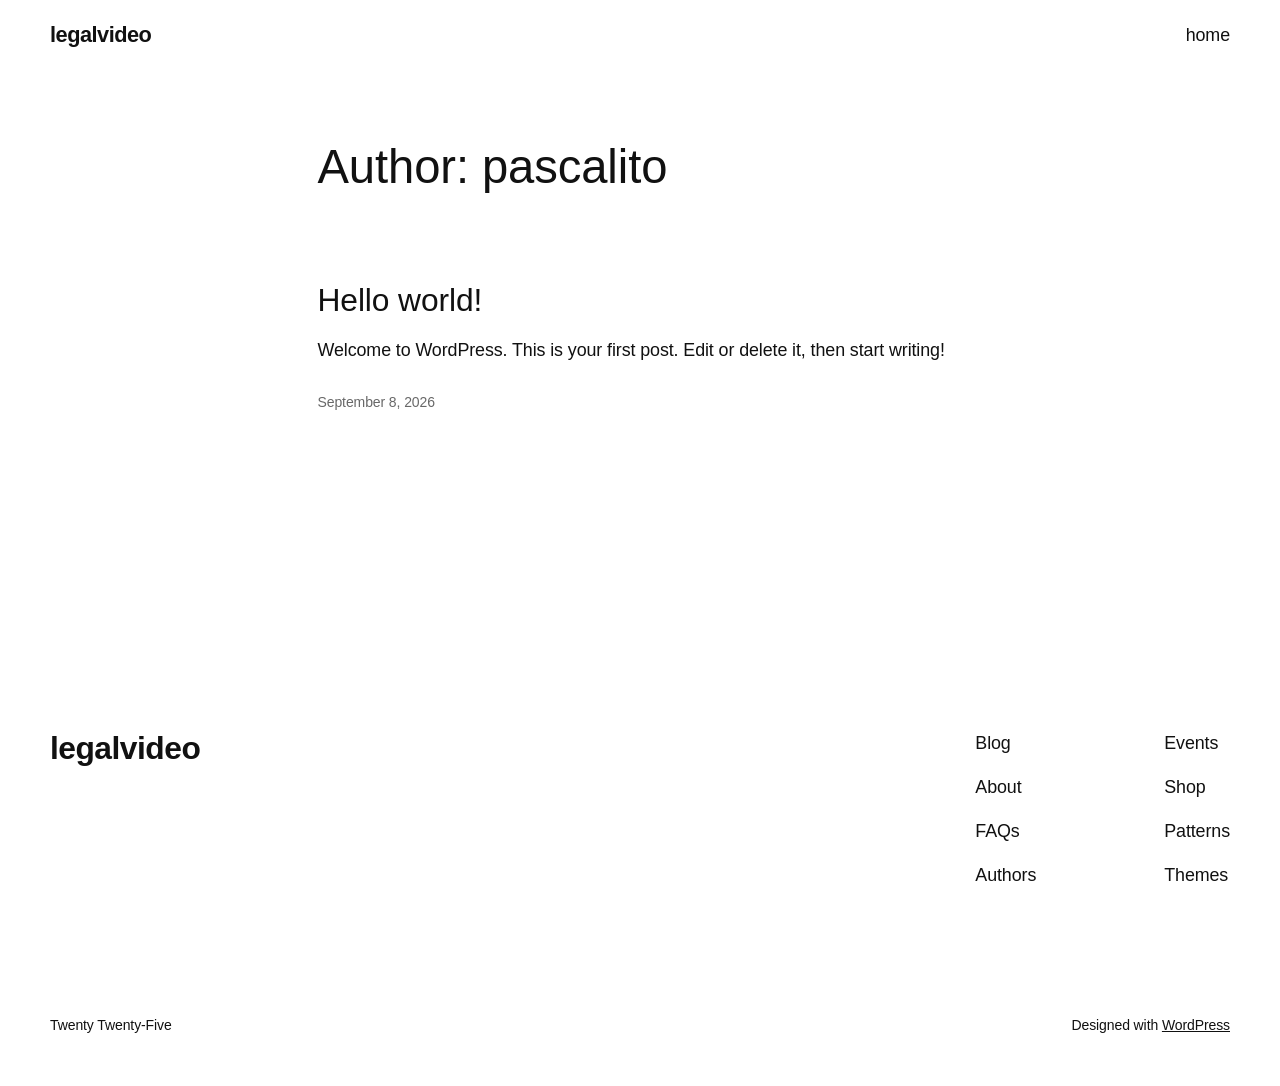
<file: author/pascalito/index.html>
<!DOCTYPE html>
<html lang="en-US">
<head><meta charset="UTF-8">
	
	<meta name="viewport" content="width=device-width, initial-scale=1">
<meta name="robots" content="max-image-preview:large">
<title>pascalito – legalvideo</title>
<link rel="alternate" type="application/rss+xml" title="legalvideo » Feed" href="https://courtvideographers.com/feed/">
<link rel="alternate" type="application/rss+xml" title="legalvideo » Comments Feed" href="https://courtvideographers.com/comments/feed/">
<link rel="alternate" type="application/rss+xml" title="legalvideo » Posts by pascalito Feed" href="https://courtvideographers.com/author/pascalito/feed/">
<style id="wp-img-auto-sizes-contain-inline-css">
img:is([sizes=auto i],[sizes^="auto," i]){contain-intrinsic-size:3000px 1500px}
/*# sourceURL=wp-img-auto-sizes-contain-inline-css */
</style>
<style id="wp-block-site-title-inline-css">
.wp-block-site-title{box-sizing:border-box}.wp-block-site-title :where(a){color:inherit;font-family:inherit;font-size:inherit;font-style:inherit;font-weight:inherit;letter-spacing:inherit;line-height:inherit;text-decoration:inherit}
/*# sourceURL=https://courtvideographers.com/wp-includes/blocks/site-title/style.min.css */
</style>
<style id="wp-block-page-list-inline-css">
.wp-block-navigation .wp-block-page-list{align-items:var(--navigation-layout-align,initial);background-color:inherit;display:flex;flex-direction:var(--navigation-layout-direction,initial);flex-wrap:var(--navigation-layout-wrap,wrap);justify-content:var(--navigation-layout-justify,initial)}.wp-block-navigation .wp-block-navigation-item{background-color:inherit}.wp-block-page-list{box-sizing:border-box}
/*# sourceURL=https://courtvideographers.com/wp-includes/blocks/page-list/style.min.css */
</style>
<style id="wp-block-navigation-inline-css">
.wp-block-navigation{position:relative}.wp-block-navigation ul{margin-bottom:0;margin-left:0;margin-top:0;padding-left:0}.wp-block-navigation ul,.wp-block-navigation ul li{list-style:none}.wp-block-navigation .wp-block-navigation-item{align-items:center;background-color:inherit;display:flex;position:relative}.wp-block-navigation .wp-block-navigation-item .wp-block-navigation__submenu-container:empty{display:none}.wp-block-navigation .wp-block-navigation-item__content{display:block;z-index:1}.wp-block-navigation .wp-block-navigation-item__content.wp-block-navigation-item__content{color:inherit}.wp-block-navigation.has-text-decoration-underline .wp-block-navigation-item__content,.wp-block-navigation.has-text-decoration-underline .wp-block-navigation-item__content:active,.wp-block-navigation.has-text-decoration-underline .wp-block-navigation-item__content:focus{text-decoration:underline}.wp-block-navigation.has-text-decoration-line-through .wp-block-navigation-item__content,.wp-block-navigation.has-text-decoration-line-through .wp-block-navigation-item__content:active,.wp-block-navigation.has-text-decoration-line-through .wp-block-navigation-item__content:focus{text-decoration:line-through}.wp-block-navigation :where(a),.wp-block-navigation :where(a:active),.wp-block-navigation :where(a:focus){text-decoration:none}.wp-block-navigation .wp-block-navigation__submenu-icon{align-self:center;background-color:inherit;border:none;color:currentColor;display:inline-block;font-size:inherit;height:.6em;line-height:0;margin-left:.25em;padding:0;width:.6em}.wp-block-navigation .wp-block-navigation__submenu-icon svg{stroke:currentColor;display:inline-block;height:inherit;margin-top:.075em;width:inherit}.wp-block-navigation{--navigation-layout-justification-setting:flex-start;--navigation-layout-direction:row;--navigation-layout-wrap:wrap;--navigation-layout-justify:flex-start;--navigation-layout-align:center}.wp-block-navigation.is-vertical{--navigation-layout-direction:column;--navigation-layout-justify:initial;--navigation-layout-align:flex-start}.wp-block-navigation.no-wrap{--navigation-layout-wrap:nowrap}.wp-block-navigation.items-justified-center{--navigation-layout-justification-setting:center;--navigation-layout-justify:center}.wp-block-navigation.items-justified-center.is-vertical{--navigation-layout-align:center}.wp-block-navigation.items-justified-right{--navigation-layout-justification-setting:flex-end;--navigation-layout-justify:flex-end}.wp-block-navigation.items-justified-right.is-vertical{--navigation-layout-align:flex-end}.wp-block-navigation.items-justified-space-between{--navigation-layout-justification-setting:space-between;--navigation-layout-justify:space-between}:where(.wp-block-navigation) ul li{padding:0}.wp-block-navigation .has-child .wp-block-navigation__submenu-container{align-items:normal;background-color:inherit;color:inherit;display:flex;flex-direction:column;opacity:0;position:absolute;z-index:2}@media not (prefers-reduced-motion){.wp-block-navigation .has-child .wp-block-navigation__submenu-container{transition:opacity .1s linear}}.wp-block-navigation .has-child .wp-block-navigation__submenu-container{height:0;overflow:hidden;visibility:hidden;width:0}.wp-block-navigation .has-child .wp-block-navigation__submenu-container>.wp-block-navigation-item>.wp-block-navigation-item__content{display:flex;flex-grow:1;padding:.5em 1em}.wp-block-navigation .has-child .wp-block-navigation__submenu-container>.wp-block-navigation-item>.wp-block-navigation-item__content .wp-block-navigation__submenu-icon{margin-left:auto;margin-right:0}.wp-block-navigation .has-child .wp-block-navigation__submenu-container .wp-block-navigation-item__content{margin:0}.wp-block-navigation .has-child .wp-block-navigation__submenu-container{left:-1px;top:100%}@media (min-width:782px){.wp-block-navigation .has-child .wp-block-navigation__submenu-container .wp-block-navigation__submenu-container{left:100%;top:-1px}.wp-block-navigation .has-child .wp-block-navigation__submenu-container .wp-block-navigation__submenu-container:before{background:transparent;content:"";display:block;height:100%;position:absolute;right:100%;width:.5em}.wp-block-navigation .has-child .wp-block-navigation__submenu-container .wp-block-navigation__submenu-icon{margin-right:.25em}.wp-block-navigation .has-child .wp-block-navigation__submenu-container .wp-block-navigation__submenu-icon svg{transform:rotate(-90deg)}}@media (hover:hover){.wp-block-navigation .has-child:not(.open-on-click):hover>.wp-block-navigation__submenu-container{height:auto;min-width:200px;opacity:1;overflow:visible;visibility:visible;width:auto}}.wp-block-navigation .has-child .wp-block-navigation-submenu__toggle[aria-expanded=true]~.wp-block-navigation__submenu-container,.wp-block-navigation .has-child:not(.open-on-click):not(.open-on-hover-click):focus-within>.wp-block-navigation__submenu-container{height:auto;min-width:200px;opacity:1;overflow:visible;visibility:visible;width:auto}.wp-block-navigation .has-child.open-always{align-items:var(--navigation-layout-align,initial);flex-direction:var(--navigation-layout-direction,initial);flex-wrap:var(--navigation-layout-wrap,wrap);gap:var(--wp--style--block-gap,2em)}.wp-block-navigation .has-child.open-always,.wp-block-navigation .has-child.open-always .wp-block-navigation-item{justify-content:var(--navigation-layout-justify,initial)}.wp-block-navigation .has-child.open-always .wp-block-navigation__submenu-container,.wp-block-navigation .has-child.open-always.wp-block-navigation-submenu{gap:var(--wp--style--block-gap,2em)}.wp-block-navigation .has-child.open-always .wp-block-navigation-item,.wp-block-navigation .has-child.open-always .wp-block-navigation__submenu-container,.wp-block-navigation .has-child.open-always.wp-block-navigation-submenu{padding-bottom:0;padding-top:0}.wp-block-navigation .has-child.open-always .wp-block-navigation__submenu-container{padding-left:var(--wp--style--block-gap,2em);padding-right:var(--wp--style--block-gap,2em)}.wp-block-navigation .has-child.open-always .wp-block-navigation__submenu-container .wp-block-navigation-item__content{padding:0}.wp-block-navigation .has-child.open-always .wp-block-navigation__submenu-container>.wp-block-navigation-item>.wp-block-navigation-item__content,.wp-block-navigation .has-child.open-always>.wp-block-navigation-item__content{flex-grow:0}.wp-block-navigation .has-child.open-always>.wp-block-navigation__submenu-container{background-color:transparent;border:none;color:inherit;flex-basis:100%;height:auto;opacity:1;overflow:visible;position:static;visibility:visible;width:auto}.wp-block-navigation.has-background .has-child .wp-block-navigation__submenu-container{left:0;top:100%}@media (min-width:782px){.wp-block-navigation.has-background .has-child .wp-block-navigation__submenu-container .wp-block-navigation__submenu-container{left:100%;top:0}}.wp-block-navigation-submenu{display:flex;position:relative}.wp-block-navigation-submenu .wp-block-navigation__submenu-icon svg{stroke:currentColor}button.wp-block-navigation-item__content{background-color:transparent;border:none;color:currentColor;font-family:inherit;font-size:inherit;font-style:inherit;font-weight:inherit;letter-spacing:inherit;line-height:inherit;text-align:left;text-transform:inherit}.wp-block-navigation-submenu__toggle{cursor:pointer}.wp-block-navigation-submenu__toggle[aria-expanded=true]+.wp-block-navigation__submenu-icon>svg,.wp-block-navigation-submenu__toggle[aria-expanded=true]>svg{transform:rotate(180deg)}.wp-block-navigation-item.open-on-click .wp-block-navigation-submenu__toggle{padding-left:0;padding-right:.85em}.wp-block-navigation-item.open-on-click .wp-block-navigation-submenu__toggle+.wp-block-navigation__submenu-icon{margin-left:-.6em;pointer-events:none}.wp-block-navigation-item.open-on-click button.wp-block-navigation-item__content:not(.wp-block-navigation-submenu__toggle){padding:0}.wp-block-navigation .wp-block-page-list,.wp-block-navigation__container,.wp-block-navigation__responsive-close,.wp-block-navigation__responsive-container,.wp-block-navigation__responsive-container-content,.wp-block-navigation__responsive-dialog{gap:inherit}:where(.wp-block-navigation.has-background .wp-block-navigation-item a:not(.wp-element-button)),:where(.wp-block-navigation.has-background .wp-block-navigation-submenu a:not(.wp-element-button)){padding:.5em 1em}:where(.wp-block-navigation .wp-block-navigation__submenu-container .wp-block-navigation-item a:not(.wp-element-button)),:where(.wp-block-navigation .wp-block-navigation__submenu-container .wp-block-navigation-submenu a:not(.wp-element-button)),:where(.wp-block-navigation .wp-block-navigation__submenu-container .wp-block-navigation-submenu button.wp-block-navigation-item__content),:where(.wp-block-navigation .wp-block-navigation__submenu-container .wp-block-pages-list__item button.wp-block-navigation-item__content){padding:.5em 1em}.wp-block-navigation.items-justified-right .wp-block-navigation__container .has-child .wp-block-navigation__submenu-container,.wp-block-navigation.items-justified-right .wp-block-page-list>.has-child .wp-block-navigation__submenu-container,.wp-block-navigation.items-justified-space-between .wp-block-page-list>.has-child:last-child .wp-block-navigation__submenu-container,.wp-block-navigation.items-justified-space-between>.wp-block-navigation__container>.has-child:last-child .wp-block-navigation__submenu-container{left:auto;right:0}.wp-block-navigation.items-justified-right .wp-block-navigation__container .has-child .wp-block-navigation__submenu-container .wp-block-navigation__submenu-container,.wp-block-navigation.items-justified-right .wp-block-page-list>.has-child .wp-block-navigation__submenu-container .wp-block-navigation__submenu-container,.wp-block-navigation.items-justified-space-between .wp-block-page-list>.has-child:last-child .wp-block-navigation__submenu-container .wp-block-navigation__submenu-container,.wp-block-navigation.items-justified-space-between>.wp-block-navigation__container>.has-child:last-child .wp-block-navigation__submenu-container .wp-block-navigation__submenu-container{left:-1px;right:-1px}@media (min-width:782px){.wp-block-navigation.items-justified-right .wp-block-navigation__container .has-child .wp-block-navigation__submenu-container .wp-block-navigation__submenu-container,.wp-block-navigation.items-justified-right .wp-block-page-list>.has-child .wp-block-navigation__submenu-container .wp-block-navigation__submenu-container,.wp-block-navigation.items-justified-space-between .wp-block-page-list>.has-child:last-child .wp-block-navigation__submenu-container .wp-block-navigation__submenu-container,.wp-block-navigation.items-justified-space-between>.wp-block-navigation__container>.has-child:last-child .wp-block-navigation__submenu-container .wp-block-navigation__submenu-container{left:auto;right:100%}}.wp-block-navigation:not(.has-background) .wp-block-navigation__submenu-container{background-color:#fff;border:1px solid rgba(0,0,0,.15)}.wp-block-navigation.has-background .wp-block-navigation__submenu-container{background-color:inherit}.wp-block-navigation:not(.has-text-color) .wp-block-navigation__submenu-container{color:#000}.wp-block-navigation__container{align-items:var(--navigation-layout-align,initial);display:flex;flex-direction:var(--navigation-layout-direction,initial);flex-wrap:var(--navigation-layout-wrap,wrap);justify-content:var(--navigation-layout-justify,initial);list-style:none;margin:0;padding-left:0}.wp-block-navigation__container .is-responsive{display:none}.wp-block-navigation__container:only-child,.wp-block-page-list:only-child{flex-grow:1}@keyframes overlay-menu__fade-in-animation{0%{opacity:0;transform:translateY(.5em)}to{opacity:1;transform:translateY(0)}}.wp-block-navigation__responsive-container{bottom:0;display:none;left:0;position:fixed;right:0;top:0}.wp-block-navigation__responsive-container :where(.wp-block-navigation-item a){color:inherit}.wp-block-navigation__responsive-container .wp-block-navigation__responsive-container-content{align-items:var(--navigation-layout-align,initial);display:flex;flex-direction:var(--navigation-layout-direction,initial);flex-wrap:var(--navigation-layout-wrap,wrap);justify-content:var(--navigation-layout-justify,initial)}.wp-block-navigation__responsive-container:not(.is-menu-open.is-menu-open){background-color:inherit!important;color:inherit!important}.wp-block-navigation__responsive-container.is-menu-open{background-color:inherit;display:flex;flex-direction:column}@media not (prefers-reduced-motion){.wp-block-navigation__responsive-container.is-menu-open{animation:overlay-menu__fade-in-animation .1s ease-out;animation-fill-mode:forwards}}.wp-block-navigation__responsive-container.is-menu-open:not(.disable-default-overlay){padding:clamp(1rem,var(--wp--style--root--padding-top),20rem) clamp(1rem,var(--wp--style--root--padding-right),20rem) clamp(1rem,var(--wp--style--root--padding-bottom),20rem) clamp(1rem,var(--wp--style--root--padding-left),20rem)}.wp-block-navigation__responsive-container.is-menu-open{overflow:auto;z-index:100000}.wp-block-navigation__responsive-container.is-menu-open:not(.disable-default-overlay) .wp-block-navigation__responsive-container-content{padding-top:calc(2rem + 24px)}.wp-block-navigation__responsive-container.is-menu-open:where(:not(.disable-default-overlay)) .wp-block-navigation__responsive-container-content{align-items:var(--navigation-layout-justification-setting,inherit);display:flex;flex-direction:column;flex-wrap:nowrap;overflow:visible}.wp-block-navigation__responsive-container.is-menu-open:where(:not(.disable-default-overlay)) .wp-block-navigation__responsive-container-content,.wp-block-navigation__responsive-container.is-menu-open:where(:not(.disable-default-overlay)) .wp-block-navigation__responsive-container-content .wp-block-navigation__container,.wp-block-navigation__responsive-container.is-menu-open:where(:not(.disable-default-overlay)) .wp-block-navigation__responsive-container-content .wp-block-page-list{justify-content:flex-start}.wp-block-navigation__responsive-container.is-menu-open:where(:not(.disable-default-overlay)) .wp-block-navigation__responsive-container-content .wp-block-navigation__submenu-icon{display:none}.wp-block-navigation__responsive-container.is-menu-open:where(:not(.disable-default-overlay)) .wp-block-navigation__responsive-container-content .has-child .wp-block-navigation__submenu-container{border:none;height:auto;min-width:200px;opacity:1;overflow:initial;padding-left:2rem;padding-right:2rem;position:static;visibility:visible;width:auto}.wp-block-navigation__responsive-container.is-menu-open:where(:not(.disable-default-overlay)) .wp-block-navigation__responsive-container-content .wp-block-navigation__container,.wp-block-navigation__responsive-container.is-menu-open:where(:not(.disable-default-overlay)) .wp-block-navigation__responsive-container-content .wp-block-navigation__submenu-container{gap:inherit}.wp-block-navigation__responsive-container.is-menu-open:where(:not(.disable-default-overlay)) .wp-block-navigation__responsive-container-content .wp-block-navigation__submenu-container{padding-top:var(--wp--style--block-gap,2em)}.wp-block-navigation__responsive-container.is-menu-open:where(:not(.disable-default-overlay)) .wp-block-navigation__responsive-container-content .wp-block-navigation-item__content{padding:0}.wp-block-navigation__responsive-container.is-menu-open:where(:not(.disable-default-overlay)) .wp-block-navigation__responsive-container-content .wp-block-navigation-item,.wp-block-navigation__responsive-container.is-menu-open:where(:not(.disable-default-overlay)) .wp-block-navigation__responsive-container-content .wp-block-navigation__container,.wp-block-navigation__responsive-container.is-menu-open:where(:not(.disable-default-overlay)) .wp-block-navigation__responsive-container-content .wp-block-page-list{align-items:var(--navigation-layout-justification-setting,initial);display:flex;flex-direction:column}.wp-block-navigation__responsive-container.is-menu-open:where(:not(.disable-default-overlay)) .wp-block-navigation-item,.wp-block-navigation__responsive-container.is-menu-open:where(:not(.disable-default-overlay)) .wp-block-navigation-item .wp-block-navigation__submenu-container,.wp-block-navigation__responsive-container.is-menu-open:where(:not(.disable-default-overlay)) .wp-block-navigation__container,.wp-block-navigation__responsive-container.is-menu-open:where(:not(.disable-default-overlay)) .wp-block-page-list{background:transparent!important;color:inherit!important}.wp-block-navigation__responsive-container.is-menu-open:where(:not(.disable-default-overlay)) .wp-block-navigation__submenu-container.wp-block-navigation__submenu-container.wp-block-navigation__submenu-container.wp-block-navigation__submenu-container{left:auto;right:auto}.wp-block-navigation__responsive-container.disable-default-overlay .wp-block-navigation__overlay-container{display:none;width:100%}.wp-block-navigation__responsive-container.disable-default-overlay .wp-block-navigation__responsive-close{max-width:none}.wp-block-navigation__responsive-container.disable-default-overlay.is-menu-open .wp-block-navigation__responsive-container-content>:not(.wp-block-navigation__overlay-container){display:none}.wp-block-navigation__responsive-container.disable-default-overlay.is-menu-open .wp-block-navigation__responsive-container-content .wp-block-navigation__overlay-container{display:block}.wp-block-navigation__responsive-container.disable-default-overlay.is-menu-open .wp-block-navigation__responsive-container-content .wp-block-navigation__overlay-container .wp-block-navigation__submenu-container{left:0;right:auto}@media (min-width:600px){.wp-block-navigation__responsive-container:not(.hidden-by-default):not(.is-menu-open){background-color:inherit;display:block;position:relative;width:100%;z-index:auto}.wp-block-navigation__responsive-container:not(.hidden-by-default):not(.is-menu-open) .wp-block-navigation__responsive-container-close{display:none}.wp-block-navigation__responsive-container.is-menu-open .wp-block-navigation__submenu-container.wp-block-navigation__submenu-container.wp-block-navigation__submenu-container.wp-block-navigation__submenu-container{left:0}}.wp-block-navigation:not(.has-background) .wp-block-navigation__responsive-container.is-menu-open:not(.disable-default-overlay){background-color:#fff}.wp-block-navigation:not(.has-text-color) .wp-block-navigation__responsive-container.is-menu-open:not(.disable-default-overlay){color:#000}.wp-block-navigation__toggle_button_label{font-size:1rem;font-weight:700}.wp-block-navigation__responsive-container-close,.wp-block-navigation__responsive-container-open{background:transparent;border:none;color:currentColor;cursor:pointer;margin:0;padding:0;text-transform:inherit;vertical-align:middle}.wp-block-navigation__responsive-container-close svg,.wp-block-navigation__responsive-container-open svg{fill:currentColor;display:block;height:24px;pointer-events:none;width:24px}.wp-block-navigation__responsive-container-open{display:flex}.wp-block-navigation__responsive-container-open.wp-block-navigation__responsive-container-open.wp-block-navigation__responsive-container-open{font-family:inherit;font-size:inherit;font-weight:inherit}@media (min-width:600px){.wp-block-navigation__responsive-container-open:not(.always-shown){display:none}}.wp-block-navigation__responsive-container-close{position:absolute;right:0;top:0;z-index:2}.wp-block-navigation__responsive-container-close.wp-block-navigation__responsive-container-close.wp-block-navigation__responsive-container-close{font-family:inherit;font-size:inherit;font-weight:inherit}.disable-default-overlay .wp-block-navigation__responsive-container-close{right:clamp(1rem,var(--wp--style--root--padding-left),20rem);top:clamp(1rem,var(--wp--style--root--padding-left),20rem)}.wp-block-navigation__responsive-close{width:100%}.has-modal-open .wp-block-navigation__responsive-close{margin-left:auto;margin-right:auto;max-width:var(--wp--style--global--wide-size,100%)}.wp-block-navigation__responsive-close:focus{outline:none}.is-menu-open .wp-block-navigation__responsive-close,.is-menu-open .wp-block-navigation__responsive-container-content,.is-menu-open .wp-block-navigation__responsive-dialog{box-sizing:border-box}.wp-block-navigation__responsive-dialog{position:relative}.has-modal-open .admin-bar .is-menu-open:where(:not(.disable-default-overlay)) .wp-block-navigation__responsive-dialog{margin-top:46px}@media (min-width:782px){.has-modal-open .admin-bar .is-menu-open:where(:not(.disable-default-overlay)) .wp-block-navigation__responsive-dialog{margin-top:32px}}html.has-modal-open{overflow:hidden}
/*# sourceURL=https://courtvideographers.com/wp-includes/blocks/navigation/style.min.css */
</style>
<style id="wp-block-group-inline-css">
.wp-block-group{box-sizing:border-box}:where(.wp-block-group.wp-block-group-is-layout-constrained){position:relative}
/*# sourceURL=https://courtvideographers.com/wp-includes/blocks/group/style.min.css */
</style>
<style id="wp-block-query-title-inline-css">
.wp-block-query-title{box-sizing:border-box}
/*# sourceURL=https://courtvideographers.com/wp-includes/blocks/query-title/style.min.css */
</style>
<style id="wp-block-post-title-inline-css">
.wp-block-post-title{box-sizing:border-box;word-break:break-word}.wp-block-post-title :where(a){display:inline-block;font-family:inherit;font-size:inherit;font-style:inherit;font-weight:inherit;letter-spacing:inherit;line-height:inherit;text-decoration:inherit}
/*# sourceURL=https://courtvideographers.com/wp-includes/blocks/post-title/style.min.css */
</style>
<style id="wp-block-paragraph-inline-css">
.is-small-text{font-size:.875em}.is-regular-text{font-size:1em}.is-large-text{font-size:2.25em}.is-larger-text{font-size:3em}.has-drop-cap:not(:focus):first-letter{float:left;font-size:8.4em;font-style:normal;font-weight:100;line-height:.68;margin:.05em .1em 0 0;text-transform:uppercase}body.rtl .has-drop-cap:not(:focus):first-letter{float:none;margin-left:.1em}p.has-drop-cap.has-background{overflow:hidden}:root :where(p.has-background){padding:1.25em 2.375em}:where(p.has-text-color:not(.has-link-color)) a{color:inherit}p.has-text-align-left[style*="writing-mode:vertical-lr"],p.has-text-align-right[style*="writing-mode:vertical-rl"]{rotate:180deg}
/*# sourceURL=https://courtvideographers.com/wp-includes/blocks/paragraph/style.min.css */
</style>
<style id="wp-block-post-content-inline-css">
.wp-block-post-content{display:flow-root}
/*# sourceURL=https://courtvideographers.com/wp-includes/blocks/post-content/style.min.css */
</style>
<style id="wp-block-post-date-inline-css">
.wp-block-post-date{box-sizing:border-box}
/*# sourceURL=https://courtvideographers.com/wp-includes/blocks/post-date/style.min.css */
</style>
<style id="wp-block-post-template-inline-css">
.wp-block-post-template{box-sizing:border-box;list-style:none;margin-bottom:0;margin-top:0;max-width:100%;padding:0}.wp-block-post-template.is-flex-container{display:flex;flex-direction:row;flex-wrap:wrap;gap:1.25em}.wp-block-post-template.is-flex-container>li{margin:0;width:100%}@media (min-width:600px){.wp-block-post-template.is-flex-container.is-flex-container.columns-2>li{width:calc(50% - .625em)}.wp-block-post-template.is-flex-container.is-flex-container.columns-3>li{width:calc(33.33333% - .83333em)}.wp-block-post-template.is-flex-container.is-flex-container.columns-4>li{width:calc(25% - .9375em)}.wp-block-post-template.is-flex-container.is-flex-container.columns-5>li{width:calc(20% - 1em)}.wp-block-post-template.is-flex-container.is-flex-container.columns-6>li{width:calc(16.66667% - 1.04167em)}}@media (max-width:600px){.wp-block-post-template-is-layout-grid[class*=columns-]:not(.has-native-responsive-grid){grid-template-columns:1fr}}.wp-block-post-template-is-layout-constrained>li>.alignright,.wp-block-post-template-is-layout-flow>li>.alignright{float:right;margin-inline-end:0;margin-inline-start:2em}.wp-block-post-template-is-layout-constrained>li>.alignleft,.wp-block-post-template-is-layout-flow>li>.alignleft{float:left;margin-inline-end:2em;margin-inline-start:0}.wp-block-post-template-is-layout-constrained>li>.aligncenter,.wp-block-post-template-is-layout-flow>li>.aligncenter{margin-inline-end:auto;margin-inline-start:auto}
/*# sourceURL=https://courtvideographers.com/wp-includes/blocks/post-template/style.min.css */
</style>
<style id="wp-block-spacer-inline-css">
.wp-block-spacer{clear:both}
/*# sourceURL=https://courtvideographers.com/wp-includes/blocks/spacer/style.min.css */
</style>
<style id="wp-block-columns-inline-css">
.wp-block-columns{box-sizing:border-box;display:flex;flex-wrap:wrap!important}@media (min-width:782px){.wp-block-columns{flex-wrap:nowrap!important}}.wp-block-columns{align-items:normal!important}.wp-block-columns.are-vertically-aligned-top{align-items:flex-start}.wp-block-columns.are-vertically-aligned-center{align-items:center}.wp-block-columns.are-vertically-aligned-bottom{align-items:flex-end}@media (max-width:781px){.wp-block-columns:not(.is-not-stacked-on-mobile)>.wp-block-column{flex-basis:100%!important}}@media (min-width:782px){.wp-block-columns:not(.is-not-stacked-on-mobile)>.wp-block-column{flex-basis:0;flex-grow:1}.wp-block-columns:not(.is-not-stacked-on-mobile)>.wp-block-column[style*=flex-basis]{flex-grow:0}}.wp-block-columns.is-not-stacked-on-mobile{flex-wrap:nowrap!important}.wp-block-columns.is-not-stacked-on-mobile>.wp-block-column{flex-basis:0;flex-grow:1}.wp-block-columns.is-not-stacked-on-mobile>.wp-block-column[style*=flex-basis]{flex-grow:0}:where(.wp-block-columns){margin-bottom:1.75em}:where(.wp-block-columns.has-background){padding:1.25em 2.375em}.wp-block-column{flex-grow:1;min-width:0;overflow-wrap:break-word;word-break:break-word}.wp-block-column.is-vertically-aligned-top{align-self:flex-start}.wp-block-column.is-vertically-aligned-center{align-self:center}.wp-block-column.is-vertically-aligned-bottom{align-self:flex-end}.wp-block-column.is-vertically-aligned-stretch{align-self:stretch}.wp-block-column.is-vertically-aligned-bottom,.wp-block-column.is-vertically-aligned-center,.wp-block-column.is-vertically-aligned-top{width:100%}
/*# sourceURL=https://courtvideographers.com/wp-includes/blocks/columns/style.min.css */
</style>
<style id="wp-block-navigation-link-inline-css">
.wp-block-navigation .wp-block-navigation-item__label{overflow-wrap:break-word}.wp-block-navigation .wp-block-navigation-item__description{display:none}.link-ui-tools{outline:1px solid #f0f0f0;padding:8px}.link-ui-block-inserter{padding-top:8px}.link-ui-block-inserter__back{margin-left:8px;text-transform:uppercase}
/*# sourceURL=https://courtvideographers.com/wp-includes/blocks/navigation-link/style.min.css */
</style>
<style id="wp-emoji-styles-inline-css">

	img.wp-smiley, img.emoji {
		display: inline !important;
		border: none !important;
		box-shadow: none !important;
		height: 1em !important;
		width: 1em !important;
		margin: 0 0.07em !important;
		vertical-align: -0.1em !important;
		background: none !important;
		padding: 0 !important;
	}
/*# sourceURL=wp-emoji-styles-inline-css */
</style>
<style id="wp-block-library-inline-css">
:root{--wp-block-synced-color:#7a00df;--wp-block-synced-color--rgb:122,0,223;--wp-bound-block-color:var(--wp-block-synced-color);--wp-editor-canvas-background:#ddd;--wp-admin-theme-color:#007cba;--wp-admin-theme-color--rgb:0,124,186;--wp-admin-theme-color-darker-10:#006ba1;--wp-admin-theme-color-darker-10--rgb:0,107,160.5;--wp-admin-theme-color-darker-20:#005a87;--wp-admin-theme-color-darker-20--rgb:0,90,135;--wp-admin-border-width-focus:2px}@media (min-resolution:192dpi){:root{--wp-admin-border-width-focus:1.5px}}.wp-element-button{cursor:pointer}:root .has-very-light-gray-background-color{background-color:#eee}:root .has-very-dark-gray-background-color{background-color:#313131}:root .has-very-light-gray-color{color:#eee}:root .has-very-dark-gray-color{color:#313131}:root .has-vivid-green-cyan-to-vivid-cyan-blue-gradient-background{background:linear-gradient(135deg,#00d084,#0693e3)}:root .has-purple-crush-gradient-background{background:linear-gradient(135deg,#34e2e4,#4721fb 50%,#ab1dfe)}:root .has-hazy-dawn-gradient-background{background:linear-gradient(135deg,#faaca8,#dad0ec)}:root .has-subdued-olive-gradient-background{background:linear-gradient(135deg,#fafae1,#67a671)}:root .has-atomic-cream-gradient-background{background:linear-gradient(135deg,#fdd79a,#004a59)}:root .has-nightshade-gradient-background{background:linear-gradient(135deg,#330968,#31cdcf)}:root .has-midnight-gradient-background{background:linear-gradient(135deg,#020381,#2874fc)}:root{--wp--preset--font-size--normal:16px;--wp--preset--font-size--huge:42px}.has-regular-font-size{font-size:1em}.has-larger-font-size{font-size:2.625em}.has-normal-font-size{font-size:var(--wp--preset--font-size--normal)}.has-huge-font-size{font-size:var(--wp--preset--font-size--huge)}:root .has-text-align-center{text-align:center}:root .has-text-align-left{text-align:left}:root .has-text-align-right{text-align:right}.has-fit-text{white-space:nowrap!important}#end-resizable-editor-section{display:none}.aligncenter{clear:both}.items-justified-left{justify-content:flex-start}.items-justified-center{justify-content:center}.items-justified-right{justify-content:flex-end}.items-justified-space-between{justify-content:space-between}.screen-reader-text{word-wrap:normal!important;border:0;clip-path:inset(50%);height:1px;margin:-1px;overflow:hidden;padding:0;position:absolute;width:1px;word-break:normal!important}.screen-reader-text:focus{background-color:#ddd;clip-path:none;color:#444;display:block;font-size:1em;height:auto;left:5px;line-height:normal;padding:15px 23px 14px;text-decoration:none;top:5px;width:auto;z-index:100000}html :where(.has-border-color){border-style:solid}html :where([style^=border-color],[style*=";border-color"],[style*="; border-color"]){border-style:solid}html :where([style^=border-top-color],[style*=";border-top-color"],[style*="; border-top-color"]){border-top-style:solid}html :where([style^=border-right-color],[style*=";border-right-color"],[style*="; border-right-color"]){border-right-style:solid}html :where([style^=border-bottom-color],[style*=";border-bottom-color"],[style*="; border-bottom-color"]){border-bottom-style:solid}html :where([style^=border-left-color],[style*=";border-left-color"],[style*="; border-left-color"]){border-left-style:solid}html :where([style^=border-width],[style*=";border-width"],[style*="; border-width"]){border-style:solid}html :where([style^=border-top-width],[style*=";border-top-width"],[style*="; border-top-width"]){border-top-style:solid}html :where([style^=border-right-width],[style*=";border-right-width"],[style*="; border-right-width"]){border-right-style:solid}html :where([style^=border-bottom-width],[style*=";border-bottom-width"],[style*="; border-bottom-width"]){border-bottom-style:solid}html :where([style^=border-left-width],[style*=";border-left-width"],[style*="; border-left-width"]){border-left-style:solid}html :where(img[class*=wp-image-]){height:auto;max-width:100%}:where(figure){margin:0 0 1em}html :where(.is-position-sticky){--wp-admin--admin-bar--position-offset:var(--wp-admin--admin-bar--height,0px)}@media screen and (max-width:600px){html :where(.is-position-sticky){--wp-admin--admin-bar--position-offset:0px}}
/*# sourceURL=/wp-includes/css/dist/block-library/common.min.css */
</style>
<style id="global-styles-inline-css">
:root{--wp--preset--aspect-ratio--square: 1;--wp--preset--aspect-ratio--4-3: 4/3;--wp--preset--aspect-ratio--3-4: 3/4;--wp--preset--aspect-ratio--3-2: 3/2;--wp--preset--aspect-ratio--2-3: 2/3;--wp--preset--aspect-ratio--16-9: 16/9;--wp--preset--aspect-ratio--9-16: 9/16;--wp--preset--color--black: #000000;--wp--preset--color--cyan-bluish-gray: #abb8c3;--wp--preset--color--white: #ffffff;--wp--preset--color--pale-pink: #f78da7;--wp--preset--color--vivid-red: #cf2e2e;--wp--preset--color--luminous-vivid-orange: #ff6900;--wp--preset--color--luminous-vivid-amber: #fcb900;--wp--preset--color--light-green-cyan: #7bdcb5;--wp--preset--color--vivid-green-cyan: #00d084;--wp--preset--color--pale-cyan-blue: #8ed1fc;--wp--preset--color--vivid-cyan-blue: #0693e3;--wp--preset--color--vivid-purple: #9b51e0;--wp--preset--color--base: #FFFFFF;--wp--preset--color--contrast: #111111;--wp--preset--color--accent-1: #FFEE58;--wp--preset--color--accent-2: #F6CFF4;--wp--preset--color--accent-3: #503AA8;--wp--preset--color--accent-4: #686868;--wp--preset--color--accent-5: #FBFAF3;--wp--preset--color--accent-6: color-mix(in srgb, currentColor 20%, transparent);--wp--preset--gradient--vivid-cyan-blue-to-vivid-purple: linear-gradient(135deg,rgb(6,147,227) 0%,rgb(155,81,224) 100%);--wp--preset--gradient--light-green-cyan-to-vivid-green-cyan: linear-gradient(135deg,rgb(122,220,180) 0%,rgb(0,208,130) 100%);--wp--preset--gradient--luminous-vivid-amber-to-luminous-vivid-orange: linear-gradient(135deg,rgb(252,185,0) 0%,rgb(255,105,0) 100%);--wp--preset--gradient--luminous-vivid-orange-to-vivid-red: linear-gradient(135deg,rgb(255,105,0) 0%,rgb(207,46,46) 100%);--wp--preset--gradient--very-light-gray-to-cyan-bluish-gray: linear-gradient(135deg,rgb(238,238,238) 0%,rgb(169,184,195) 100%);--wp--preset--gradient--cool-to-warm-spectrum: linear-gradient(135deg,rgb(74,234,220) 0%,rgb(151,120,209) 20%,rgb(207,42,186) 40%,rgb(238,44,130) 60%,rgb(251,105,98) 80%,rgb(254,248,76) 100%);--wp--preset--gradient--blush-light-purple: linear-gradient(135deg,rgb(255,206,236) 0%,rgb(152,150,240) 100%);--wp--preset--gradient--blush-bordeaux: linear-gradient(135deg,rgb(254,205,165) 0%,rgb(254,45,45) 50%,rgb(107,0,62) 100%);--wp--preset--gradient--luminous-dusk: linear-gradient(135deg,rgb(255,203,112) 0%,rgb(199,81,192) 50%,rgb(65,88,208) 100%);--wp--preset--gradient--pale-ocean: linear-gradient(135deg,rgb(255,245,203) 0%,rgb(182,227,212) 50%,rgb(51,167,181) 100%);--wp--preset--gradient--electric-grass: linear-gradient(135deg,rgb(202,248,128) 0%,rgb(113,206,126) 100%);--wp--preset--gradient--midnight: linear-gradient(135deg,rgb(2,3,129) 0%,rgb(40,116,252) 100%);--wp--preset--font-size--small: 0.875rem;--wp--preset--font-size--medium: clamp(1rem, 1rem + ((1vw - 0.2rem) * 0.196), 1.125rem);--wp--preset--font-size--large: clamp(1.125rem, 1.125rem + ((1vw - 0.2rem) * 0.392), 1.375rem);--wp--preset--font-size--x-large: clamp(1.75rem, 1.75rem + ((1vw - 0.2rem) * 0.392), 2rem);--wp--preset--font-size--xx-large: clamp(2.15rem, 2.15rem + ((1vw - 0.2rem) * 1.333), 3rem);--wp--preset--font-family--manrope: Manrope, sans-serif;--wp--preset--font-family--fira-code: "Fira Code", monospace;--wp--preset--spacing--20: 10px;--wp--preset--spacing--30: 20px;--wp--preset--spacing--40: 30px;--wp--preset--spacing--50: clamp(30px, 5vw, 50px);--wp--preset--spacing--60: clamp(30px, 7vw, 70px);--wp--preset--spacing--70: clamp(50px, 7vw, 90px);--wp--preset--spacing--80: clamp(70px, 10vw, 140px);--wp--preset--shadow--natural: 6px 6px 9px rgba(0, 0, 0, 0.2);--wp--preset--shadow--deep: 12px 12px 50px rgba(0, 0, 0, 0.4);--wp--preset--shadow--sharp: 6px 6px 0px rgba(0, 0, 0, 0.2);--wp--preset--shadow--outlined: 6px 6px 0px -3px rgb(255, 255, 255), 6px 6px rgb(0, 0, 0);--wp--preset--shadow--crisp: 6px 6px 0px rgb(0, 0, 0);}.wp-block-button{--wp--preset--dimension--25: 25%;--wp--preset--dimension--50: 50%;--wp--preset--dimension--75: 75%;--wp--preset--dimension--100: 100%;}:root { --wp--style--global--content-size: 645px;--wp--style--global--wide-size: 1340px; }:where(body) { margin: 0; }.wp-site-blocks { padding-top: var(--wp--style--root--padding-top); padding-bottom: var(--wp--style--root--padding-bottom); }.has-global-padding { padding-right: var(--wp--style--root--padding-right); padding-left: var(--wp--style--root--padding-left); }.has-global-padding > .alignfull { margin-right: calc(var(--wp--style--root--padding-right) * -1); margin-left: calc(var(--wp--style--root--padding-left) * -1); }.has-global-padding :where(:not(.alignfull.is-layout-flow) > .has-global-padding:not(.wp-block-block, .alignfull)) { padding-right: 0; padding-left: 0; }.has-global-padding :where(:not(.alignfull.is-layout-flow) > .has-global-padding:not(.wp-block-block, .alignfull)) > .alignfull { margin-left: 0; margin-right: 0; }.wp-site-blocks > .alignleft { float: left; margin-right: 2em; }.wp-site-blocks > .alignright { float: right; margin-left: 2em; }.wp-site-blocks > .aligncenter { justify-content: center; margin-left: auto; margin-right: auto; }:where(.wp-site-blocks) > * { margin-block-start: 1.2rem; margin-block-end: 0; }:where(.wp-site-blocks) > :first-child { margin-block-start: 0; }:where(.wp-site-blocks) > :last-child { margin-block-end: 0; }:root { --wp--style--block-gap: 1.2rem; }:root :where(.is-layout-flow) > :first-child{margin-block-start: 0;}:root :where(.is-layout-flow) > :last-child{margin-block-end: 0;}:root :where(.is-layout-flow) > *{margin-block-start: 1.2rem;margin-block-end: 0;}:root :where(.is-layout-constrained) > :first-child{margin-block-start: 0;}:root :where(.is-layout-constrained) > :last-child{margin-block-end: 0;}:root :where(.is-layout-constrained) > *{margin-block-start: 1.2rem;margin-block-end: 0;}:root :where(.is-layout-flex){gap: 1.2rem;}:root :where(.is-layout-grid){gap: 1.2rem;}.is-layout-flow > .alignleft{float: left;margin-inline-start: 0;margin-inline-end: 2em;}.is-layout-flow > .alignright{float: right;margin-inline-start: 2em;margin-inline-end: 0;}.is-layout-flow > .aligncenter{margin-left: auto !important;margin-right: auto !important;}.is-layout-constrained > .alignleft{float: left;margin-inline-start: 0;margin-inline-end: 2em;}.is-layout-constrained > .alignright{float: right;margin-inline-start: 2em;margin-inline-end: 0;}.is-layout-constrained > .aligncenter{margin-left: auto !important;margin-right: auto !important;}.is-layout-constrained > :where(:not(.alignleft):not(.alignright):not(.alignfull)){max-width: var(--wp--style--global--content-size);margin-left: auto !important;margin-right: auto !important;}.is-layout-constrained > .alignwide{max-width: var(--wp--style--global--wide-size);}body .is-layout-flex{display: flex;}.is-layout-flex{flex-wrap: wrap;align-items: center;}.is-layout-flex > :is(*, div){margin: 0;}body .is-layout-grid{display: grid;}.is-layout-grid > :is(*, div){margin: 0;}body{background-color: var(--wp--preset--color--base);color: var(--wp--preset--color--contrast);font-family: var(--wp--preset--font-family--manrope);font-size: var(--wp--preset--font-size--large);font-weight: 300;letter-spacing: -0.1px;line-height: 1.4;--wp--style--root--padding-top: 0px;--wp--style--root--padding-right: var(--wp--preset--spacing--50);--wp--style--root--padding-bottom: 0px;--wp--style--root--padding-left: var(--wp--preset--spacing--50);}a:where(:not(.wp-element-button)){color: currentColor;}:root :where(a:where(:not(.wp-element-button)):hover){text-decoration: none;}h1, h2, h3, h4, h5, h6{font-weight: 400;letter-spacing: -0.1px;line-height: 1.125;}h1{font-size: var(--wp--preset--font-size--xx-large);}h2{font-size: var(--wp--preset--font-size--x-large);}h3{font-size: var(--wp--preset--font-size--large);}h4{font-size: var(--wp--preset--font-size--medium);}h5{font-size: var(--wp--preset--font-size--small);letter-spacing: 0.5px;}h6{font-size: var(--wp--preset--font-size--small);font-weight: 700;letter-spacing: 1.4px;text-transform: uppercase;}:root :where(.wp-element-button, .wp-block-button__link){background-color: var(--wp--preset--color--contrast);border-width: 0;color: var(--wp--preset--color--base);font-family: inherit;font-size: var(--wp--preset--font-size--medium);font-style: inherit;font-weight: inherit;letter-spacing: inherit;line-height: inherit;padding-top: 1rem;padding-right: 2.25rem;padding-bottom: 1rem;padding-left: 2.25rem;text-decoration: none;text-transform: inherit;}:root :where(.wp-element-button:hover, .wp-block-button__link:hover){background-color: color-mix(in srgb, var(--wp--preset--color--contrast) 85%, transparent);border-color: transparent;color: var(--wp--preset--color--base);}:root :where(.wp-element-button:focus, .wp-block-button__link:focus){outline-color: var(--wp--preset--color--accent-4);outline-offset: 2px;}:root :where(.wp-element-caption, .wp-block-audio figcaption, .wp-block-embed figcaption, .wp-block-gallery figcaption, .wp-block-image figcaption, .wp-block-table figcaption, .wp-block-video figcaption){font-size: var(--wp--preset--font-size--small);line-height: 1.4;}.has-black-color{color: var(--wp--preset--color--black) !important;}.has-cyan-bluish-gray-color{color: var(--wp--preset--color--cyan-bluish-gray) !important;}.has-white-color{color: var(--wp--preset--color--white) !important;}.has-pale-pink-color{color: var(--wp--preset--color--pale-pink) !important;}.has-vivid-red-color{color: var(--wp--preset--color--vivid-red) !important;}.has-luminous-vivid-orange-color{color: var(--wp--preset--color--luminous-vivid-orange) !important;}.has-luminous-vivid-amber-color{color: var(--wp--preset--color--luminous-vivid-amber) !important;}.has-light-green-cyan-color{color: var(--wp--preset--color--light-green-cyan) !important;}.has-vivid-green-cyan-color{color: var(--wp--preset--color--vivid-green-cyan) !important;}.has-pale-cyan-blue-color{color: var(--wp--preset--color--pale-cyan-blue) !important;}.has-vivid-cyan-blue-color{color: var(--wp--preset--color--vivid-cyan-blue) !important;}.has-vivid-purple-color{color: var(--wp--preset--color--vivid-purple) !important;}.has-base-color{color: var(--wp--preset--color--base) !important;}.has-contrast-color{color: var(--wp--preset--color--contrast) !important;}.has-accent-1-color{color: var(--wp--preset--color--accent-1) !important;}.has-accent-2-color{color: var(--wp--preset--color--accent-2) !important;}.has-accent-3-color{color: var(--wp--preset--color--accent-3) !important;}.has-accent-4-color{color: var(--wp--preset--color--accent-4) !important;}.has-accent-5-color{color: var(--wp--preset--color--accent-5) !important;}.has-accent-6-color{color: var(--wp--preset--color--accent-6) !important;}.has-black-background-color{background-color: var(--wp--preset--color--black) !important;}.has-cyan-bluish-gray-background-color{background-color: var(--wp--preset--color--cyan-bluish-gray) !important;}.has-white-background-color{background-color: var(--wp--preset--color--white) !important;}.has-pale-pink-background-color{background-color: var(--wp--preset--color--pale-pink) !important;}.has-vivid-red-background-color{background-color: var(--wp--preset--color--vivid-red) !important;}.has-luminous-vivid-orange-background-color{background-color: var(--wp--preset--color--luminous-vivid-orange) !important;}.has-luminous-vivid-amber-background-color{background-color: var(--wp--preset--color--luminous-vivid-amber) !important;}.has-light-green-cyan-background-color{background-color: var(--wp--preset--color--light-green-cyan) !important;}.has-vivid-green-cyan-background-color{background-color: var(--wp--preset--color--vivid-green-cyan) !important;}.has-pale-cyan-blue-background-color{background-color: var(--wp--preset--color--pale-cyan-blue) !important;}.has-vivid-cyan-blue-background-color{background-color: var(--wp--preset--color--vivid-cyan-blue) !important;}.has-vivid-purple-background-color{background-color: var(--wp--preset--color--vivid-purple) !important;}.has-base-background-color{background-color: var(--wp--preset--color--base) !important;}.has-contrast-background-color{background-color: var(--wp--preset--color--contrast) !important;}.has-accent-1-background-color{background-color: var(--wp--preset--color--accent-1) !important;}.has-accent-2-background-color{background-color: var(--wp--preset--color--accent-2) !important;}.has-accent-3-background-color{background-color: var(--wp--preset--color--accent-3) !important;}.has-accent-4-background-color{background-color: var(--wp--preset--color--accent-4) !important;}.has-accent-5-background-color{background-color: var(--wp--preset--color--accent-5) !important;}.has-accent-6-background-color{background-color: var(--wp--preset--color--accent-6) !important;}.has-black-border-color{border-color: var(--wp--preset--color--black) !important;}.has-cyan-bluish-gray-border-color{border-color: var(--wp--preset--color--cyan-bluish-gray) !important;}.has-white-border-color{border-color: var(--wp--preset--color--white) !important;}.has-pale-pink-border-color{border-color: var(--wp--preset--color--pale-pink) !important;}.has-vivid-red-border-color{border-color: var(--wp--preset--color--vivid-red) !important;}.has-luminous-vivid-orange-border-color{border-color: var(--wp--preset--color--luminous-vivid-orange) !important;}.has-luminous-vivid-amber-border-color{border-color: var(--wp--preset--color--luminous-vivid-amber) !important;}.has-light-green-cyan-border-color{border-color: var(--wp--preset--color--light-green-cyan) !important;}.has-vivid-green-cyan-border-color{border-color: var(--wp--preset--color--vivid-green-cyan) !important;}.has-pale-cyan-blue-border-color{border-color: var(--wp--preset--color--pale-cyan-blue) !important;}.has-vivid-cyan-blue-border-color{border-color: var(--wp--preset--color--vivid-cyan-blue) !important;}.has-vivid-purple-border-color{border-color: var(--wp--preset--color--vivid-purple) !important;}.has-base-border-color{border-color: var(--wp--preset--color--base) !important;}.has-contrast-border-color{border-color: var(--wp--preset--color--contrast) !important;}.has-accent-1-border-color{border-color: var(--wp--preset--color--accent-1) !important;}.has-accent-2-border-color{border-color: var(--wp--preset--color--accent-2) !important;}.has-accent-3-border-color{border-color: var(--wp--preset--color--accent-3) !important;}.has-accent-4-border-color{border-color: var(--wp--preset--color--accent-4) !important;}.has-accent-5-border-color{border-color: var(--wp--preset--color--accent-5) !important;}.has-accent-6-border-color{border-color: var(--wp--preset--color--accent-6) !important;}.has-vivid-cyan-blue-to-vivid-purple-gradient-background{background: var(--wp--preset--gradient--vivid-cyan-blue-to-vivid-purple) !important;}.has-light-green-cyan-to-vivid-green-cyan-gradient-background{background: var(--wp--preset--gradient--light-green-cyan-to-vivid-green-cyan) !important;}.has-luminous-vivid-amber-to-luminous-vivid-orange-gradient-background{background: var(--wp--preset--gradient--luminous-vivid-amber-to-luminous-vivid-orange) !important;}.has-luminous-vivid-orange-to-vivid-red-gradient-background{background: var(--wp--preset--gradient--luminous-vivid-orange-to-vivid-red) !important;}.has-very-light-gray-to-cyan-bluish-gray-gradient-background{background: var(--wp--preset--gradient--very-light-gray-to-cyan-bluish-gray) !important;}.has-cool-to-warm-spectrum-gradient-background{background: var(--wp--preset--gradient--cool-to-warm-spectrum) !important;}.has-blush-light-purple-gradient-background{background: var(--wp--preset--gradient--blush-light-purple) !important;}.has-blush-bordeaux-gradient-background{background: var(--wp--preset--gradient--blush-bordeaux) !important;}.has-luminous-dusk-gradient-background{background: var(--wp--preset--gradient--luminous-dusk) !important;}.has-pale-ocean-gradient-background{background: var(--wp--preset--gradient--pale-ocean) !important;}.has-electric-grass-gradient-background{background: var(--wp--preset--gradient--electric-grass) !important;}.has-midnight-gradient-background{background: var(--wp--preset--gradient--midnight) !important;}.has-small-font-size{font-size: var(--wp--preset--font-size--small) !important;}.has-medium-font-size{font-size: var(--wp--preset--font-size--medium) !important;}.has-large-font-size{font-size: var(--wp--preset--font-size--large) !important;}.has-x-large-font-size{font-size: var(--wp--preset--font-size--x-large) !important;}.has-xx-large-font-size{font-size: var(--wp--preset--font-size--xx-large) !important;}.has-manrope-font-family{font-family: var(--wp--preset--font-family--manrope) !important;}.has-fira-code-font-family{font-family: var(--wp--preset--font-family--fira-code) !important;}
:root :where(.wp-block-columns-is-layout-flow) > :first-child{margin-block-start: 0;}:root :where(.wp-block-columns-is-layout-flow) > :last-child{margin-block-end: 0;}:root :where(.wp-block-columns-is-layout-flow) > *{margin-block-start: var(--wp--preset--spacing--50);margin-block-end: 0;}:root :where(.wp-block-columns-is-layout-constrained) > :first-child{margin-block-start: 0;}:root :where(.wp-block-columns-is-layout-constrained) > :last-child{margin-block-end: 0;}:root :where(.wp-block-columns-is-layout-constrained) > *{margin-block-start: var(--wp--preset--spacing--50);margin-block-end: 0;}:root :where(.wp-block-columns-is-layout-flex){gap: var(--wp--preset--spacing--50);}:root :where(.wp-block-columns-is-layout-grid){gap: var(--wp--preset--spacing--50);}
:root :where(.wp-block-post-date){color: var(--wp--preset--color--accent-4);font-size: var(--wp--preset--font-size--small);}
:root :where(.wp-block-post-date a:where(:not(.wp-element-button))){color: var(--wp--preset--color--accent-4);text-decoration: none;}
:root :where(.wp-block-post-date a:where(:not(.wp-element-button)):hover){text-decoration: underline;}
:root :where(.wp-block-post-title a:where(:not(.wp-element-button))){text-decoration: none;}
:root :where(.wp-block-post-title a:where(:not(.wp-element-button)):hover){text-decoration: underline;}
:root :where(.wp-block-site-title){font-weight: 700;letter-spacing: -.5px;}
:root :where(.wp-block-site-title a:where(:not(.wp-element-button))){text-decoration: none;}
:root :where(.wp-block-site-title a:where(:not(.wp-element-button)):hover){text-decoration: underline;}
:root :where(.wp-block-navigation){font-size: var(--wp--preset--font-size--medium);}
:root :where(.wp-block-navigation a:where(:not(.wp-element-button))){text-decoration: none;}
:root :where(.wp-block-navigation a:where(:not(.wp-element-button)):hover){text-decoration: underline;}
/*# sourceURL=global-styles-inline-css */
</style>
<style id="core-block-supports-inline-css">
.wp-container-core-navigation-is-layout-6e943505{justify-content:flex-end;}.wp-container-core-group-is-layout-fbffc046{flex-wrap:nowrap;gap:var(--wp--preset--spacing--10);justify-content:flex-end;}.wp-container-core-group-is-layout-ec1e7a1e{flex-wrap:nowrap;justify-content:space-between;}.wp-container-core-columns-is-layout-794e3cfa{flex-wrap:nowrap;}.wp-container-core-navigation-is-layout-831b2db5{flex-direction:column;align-items:flex-start;}.wp-container-core-group-is-layout-bf19e0b3{gap:var(--wp--preset--spacing--80);justify-content:space-between;align-items:flex-start;}.wp-container-core-group-is-layout-cf54d0a6{justify-content:space-between;align-items:flex-start;}.wp-container-core-group-is-layout-2ab8c7fb{gap:var(--wp--preset--spacing--20);justify-content:space-between;}
/*# sourceURL=core-block-supports-inline-css */
</style>
<style id="wp-block-template-skip-link-inline-css">
/*! This file is auto-generated */
.skip-link.screen-reader-text{border:0;clip-path:inset(50%);height:1px;margin:-1px;overflow:hidden;padding:0;position:absolute!important;width:1px;word-wrap:normal!important;word-break:normal!important}.skip-link.screen-reader-text:focus{background-color:#eee;clip-path:none;color:#444;display:block;font-size:1em;height:auto;left:5px;line-height:normal;padding:15px 23px 14px;text-decoration:none;top:5px;width:auto;z-index:100000}
/*# sourceURL=/wp-includes/css/wp-block-template-skip-link.min.css */
</style>
<style id="twentytwentyfive-style-inline-css">
a{text-decoration-thickness:1px!important;text-underline-offset:.1em}:where(.wp-site-blocks :focus){outline-width:2px;outline-style:solid}.wp-block-navigation .wp-block-navigation-submenu .wp-block-navigation-item:not(:last-child){margin-bottom:3px}.wp-block-navigation .wp-block-navigation-item .wp-block-navigation-item__content{outline-offset:4px}.wp-block-navigation .wp-block-navigation-item ul.wp-block-navigation__submenu-container .wp-block-navigation-item__content{outline-offset:0}blockquote,caption,figcaption,h1,h2,h3,h4,h5,h6,p{text-wrap:pretty}.more-link{display:block}:where(pre){overflow-x:auto}
/*# sourceURL=https://courtvideographers.com/themes/twentytwentyfive/style.min.css */
</style>
<link rel="EditURI" type="application/rsd+xml" title="RSD" href="https://courtvideographers.com/xmlrpc.php?rsd">
<meta name="generator" content="WordPress 7.1">
<script id="wp-importmap" type="importmap">
{"imports":{"@wordpress/interactivity":"https://courtvideographers.com/wp-includes/js/dist/script-modules/interactivity/index.min.js?ver=efaa5193bbad9c60ffd1"}}
</script>
<link rel="modulepreload" href="https://courtvideographers.com/wp-includes/js/dist/script-modules/interactivity/index.min.js?ver=efaa5193bbad9c60ffd1" id="@wordpress/interactivity-js-modulepreload" fetchpriority="low">
<style class="wp-fonts-local">
@font-face{font-family:Manrope;font-style:normal;font-weight:200 800;font-display:fallback;src:url('https://courtvideographers.com/themes/twentytwentyfive/assets/fonts/manrope/Manrope-VariableFont_wght.woff2') format('woff2');}
@font-face{font-family:"Fira Code";font-style:normal;font-weight:300 700;font-display:fallback;src:url('https://courtvideographers.com/themes/twentytwentyfive/assets/fonts/fira-code/FiraCode-VariableFont_wght.woff2') format('woff2');}
</style>
</head>

<body class="archive author author-pascalito author-1 wp-embed-responsive wp-theme-twentytwentyfive">

<a class="skip-link screen-reader-text" id="wp-skip-link" href="#wp--skip-link--target">Skip to content</a><div class="wp-site-blocks"><header class="wp-block-template-part">
<div class="wp-block-group alignfull is-layout-flow wp-block-group-is-layout-flow">
	
	<div class="wp-block-group has-global-padding is-layout-constrained wp-block-group-is-layout-constrained">
		
		<div class="wp-block-group alignwide is-content-justification-space-between is-nowrap is-layout-flex wp-container-core-group-is-layout-ec1e7a1e wp-block-group-is-layout-flex" style="padding-top:var(--wp--preset--spacing--30);padding-bottom:var(--wp--preset--spacing--30)">
			<p class="wp-block-site-title"><a href="https://courtvideographers.com/" target="_self" rel="home">legalvideo</a></p>
			
			<div class="wp-block-group is-content-justification-right is-nowrap is-layout-flex wp-container-core-group-is-layout-fbffc046 wp-block-group-is-layout-flex">
				<nav class="is-responsive items-justified-right wp-block-navigation is-content-justification-right is-layout-flex wp-container-core-navigation-is-layout-6e943505 wp-block-navigation-is-layout-flex" data-wp-interactive="core/navigation" data-wp-context='{"overlayOpenedBy":{"click":false,"hover":false,"focus":false},"type":"overlay","roleAttribute":"","ariaLabel":"Menu"}'><button aria-haspopup="dialog" aria-label="Open menu" class="wp-block-navigation__responsive-container-open" data-wp-on--click="actions.openMenuOnClick" data-wp-on--keydown="actions.handleMenuKeydown"><svg width="24" height="24" xmlns="http://www.w3.org/2000/svg" viewbox="0 0 24 24" aria-hidden="true" focusable="false"><path d="M4 7.5h16v1.5H4z"></path><path d="M4 15h16v1.5H4z"></path></svg></button>
				<div class="wp-block-navigation__responsive-container has-text-color has-contrast-color has-background has-base-background-color" id="modal-1" data-wp-class--has-modal-open="state.isMenuOpen" data-wp-class--is-menu-open="state.isMenuOpen" data-wp-watch="callbacks.initMenu" data-wp-on--keydown="actions.handleMenuKeydown" data-wp-on--focusout="actions.handleMenuFocusout" tabindex="-1">
					<div class="wp-block-navigation__responsive-close" tabindex="-1">
						<div class="wp-block-navigation__responsive-dialog" data-wp-bind--aria-modal="state.ariaModal" data-wp-bind--aria-label="state.ariaLabel" data-wp-bind--role="state.roleAttribute">
							<button aria-label="Close menu" class="wp-block-navigation__responsive-container-close" data-wp-on--click="actions.closeMenuOnClick"><svg xmlns="http://www.w3.org/2000/svg" viewbox="0 0 24 24" width="24" height="24" aria-hidden="true" focusable="false"><path d="m13.06 12 6.47-6.47-1.06-1.06L12 10.94 5.53 4.47 4.47 5.53 10.94 12l-6.47 6.47 1.06 1.06L12 13.06l6.47 6.47 1.06-1.06L13.06 12Z"></path></svg></button>
							<div class="wp-block-navigation__responsive-container-content" data-wp-watch="callbacks.focusFirstElement" id="modal-1-content">
								<ul class="wp-block-navigation__container is-responsive items-justified-right wp-block-navigation"><ul class="wp-block-page-list"><li class="wp-block-pages-list__item wp-block-navigation-item open-on-hover-click menu-item-home"><a class="wp-block-pages-list__item__link wp-block-navigation-item__content" href="https://courtvideographers.com/">home</a></li></ul></ul>
								
							</div>
						</div>
					</div>
				</div></nav>
			</div>
			
		</div>
		
	</div>
	
</div>


</header>


<main id="wp--skip-link--target" class="wp-block-group has-global-padding is-layout-constrained wp-block-group-is-layout-constrained" style="margin-top:var(--wp--preset--spacing--60)">
	<h1 class="wp-block-query-title">Author: <span>pascalito</span></h1>
	 
	
<div class="wp-block-query alignfull is-layout-flow wp-block-query-is-layout-flow">
	<ul class="alignfull wp-block-post-template is-layout-flow wp-block-post-template-is-layout-flow"><li class="wp-block-post post-1 post type-post status-publish format-standard hentry category-uncategorized">
		
		<div class="wp-block-group alignfull has-global-padding is-layout-constrained wp-block-group-is-layout-constrained" style="padding-top:var(--wp--preset--spacing--60);padding-bottom:var(--wp--preset--spacing--60)">
			
			<h2 class="wp-block-post-title has-x-large-font-size"><a href="https://courtvideographers.com/hello-world/" target="_self">Hello world!</a></h2>
			<div class="entry-content alignfull wp-block-post-content has-medium-font-size has-global-padding is-layout-constrained wp-block-post-content-is-layout-constrained">
<p class="wp-block-paragraph">Welcome to WordPress. This is your first post. Edit or delete it, then start writing!</p>
</div>
			<div style="margin-top:var(--wp--preset--spacing--40)" class="wp-block-post-date has-small-font-size"><a href="https://courtvideographers.com/hello-world/"><time datetime="2026-09-08T01:34:57+00:00">September 8, 2026</time></a></div>
		</div>
		
	</li></ul>
	
	<div class="wp-block-group has-global-padding is-layout-constrained wp-block-group-is-layout-constrained" style="padding-top:var(--wp--preset--spacing--60);padding-bottom:var(--wp--preset--spacing--60)">
		
	</div>
	
	
	<div class="wp-block-group alignwide has-global-padding is-layout-constrained wp-block-group-is-layout-constrained">
		
	</div>
	
</div>


</main>


<footer class="wp-block-template-part">
<div class="wp-block-group has-global-padding is-layout-constrained wp-block-group-is-layout-constrained" style="padding-top:var(--wp--preset--spacing--60);padding-bottom:var(--wp--preset--spacing--50)">
	
	<div class="wp-block-group alignwide is-layout-flow wp-block-group-is-layout-flow">
		

		
		<div class="wp-block-group alignfull is-content-justification-space-between is-layout-flex wp-container-core-group-is-layout-cf54d0a6 wp-block-group-is-layout-flex">
			
			<div class="wp-block-columns is-layout-flex wp-container-core-columns-is-layout-794e3cfa wp-block-columns-is-layout-flex">
				
				<div class="wp-block-column is-layout-flow wp-block-column-is-layout-flow" style="flex-basis:100%"><h2 class="wp-block-site-title"><a href="https://courtvideographers.com/" target="_self" rel="home">legalvideo</a></h2>

				
				</div>
				

				
				<div class="wp-block-column is-layout-flow wp-block-column-is-layout-flow">
					
					<div style="height:var(--wp--preset--spacing--40);width:0px" aria-hidden="true" class="wp-block-spacer"></div>
					
				</div>
				
			</div>
			

			
			<div class="wp-block-group is-content-justification-space-between is-layout-flex wp-container-core-group-is-layout-bf19e0b3 wp-block-group-is-layout-flex">
				<nav class="is-vertical wp-block-navigation is-layout-flex wp-container-core-navigation-is-layout-831b2db5 wp-block-navigation-is-layout-flex" aria-label=" 2"><ul class="wp-block-navigation__container is-vertical wp-block-navigation"><li class="wp-block-navigation-item wp-block-navigation-link"><a class="wp-block-navigation-item__content" href="#"><span class="wp-block-navigation-item__label">Blog</span></a></li><li class="wp-block-navigation-item wp-block-navigation-link"><a class="wp-block-navigation-item__content" href="#"><span class="wp-block-navigation-item__label">About</span></a></li><li class="wp-block-navigation-item wp-block-navigation-link"><a class="wp-block-navigation-item__content" href="#"><span class="wp-block-navigation-item__label">FAQs</span></a></li><li class="wp-block-navigation-item wp-block-navigation-link"><a class="wp-block-navigation-item__content" href="#"><span class="wp-block-navigation-item__label">Authors</span></a></li></ul></nav>

				<nav class="is-vertical wp-block-navigation is-layout-flex wp-container-core-navigation-is-layout-831b2db5 wp-block-navigation-is-layout-flex" aria-label=" 3"><ul class="wp-block-navigation__container is-vertical wp-block-navigation"><li class="wp-block-navigation-item wp-block-navigation-link"><a class="wp-block-navigation-item__content" href="#"><span class="wp-block-navigation-item__label">Events</span></a></li><li class="wp-block-navigation-item wp-block-navigation-link"><a class="wp-block-navigation-item__content" href="#"><span class="wp-block-navigation-item__label">Shop</span></a></li><li class="wp-block-navigation-item wp-block-navigation-link"><a class="wp-block-navigation-item__content" href="#"><span class="wp-block-navigation-item__label">Patterns</span></a></li><li class="wp-block-navigation-item wp-block-navigation-link"><a class="wp-block-navigation-item__content" href="#"><span class="wp-block-navigation-item__label">Themes</span></a></li></ul></nav>
			</div>
				
		</div>
		

		
		<div style="height:var(--wp--preset--spacing--70)" aria-hidden="true" class="wp-block-spacer"></div>
		

		
		<div class="wp-block-group alignfull is-content-justification-space-between is-layout-flex wp-container-core-group-is-layout-2ab8c7fb wp-block-group-is-layout-flex">
			
			<p class="has-small-font-size wp-block-paragraph">Twenty Twenty-Five</p>
			
			
			<p class="has-small-font-size wp-block-paragraph">
				Designed with <a href="https://wordpress.org/" rel="nofollow">WordPress</a>			</p>
			
		</div>
		
	</div>
	
</div>


</footer>
</div>
<script type="speculationrules">
{"prefetch":[{"source":"document","where":{"and":[{"href_matches":"/*"},{"not":{"href_matches":["/wp-*.php","/wp-admin/*","/uploads/*","/wp-content/*","/plugins/*","/themes/twentytwentyfive/*","/*\\?(.+)"]}},{"not":{"selector_matches":"a[rel~=\"nofollow\"]"}},{"not":{"selector_matches":".no-prefetch, .no-prefetch a"}}]},"eagerness":"conservative"}]}
</script>
        <span class="ssp-id" style="display:none">1</span>
		<script data-wp-router-options="{&quot;loadOnClientNavigation&quot;:true}" fetchpriority="low" id="@wordpress/block-library/navigation/view-js-module" src="https://courtvideographers.com/wp-includes/js/dist/script-modules/block-library/navigation/view.min.js?ver=1bf28ded04f9f188bdcb" type="module"></script>
<script id="wp-emoji-settings" type="application/json">
{"baseUrl":"https://s.w.org/images/core/emoji/17.0.2/72x72/","ext":".png","svgUrl":"https://s.w.org/images/core/emoji/17.0.2/svg/","svgExt":".svg","source":{"concatemoji":"https://courtvideographers.com/wp-includes/js/wp-emoji-release.min.js?ver=7.1"}}
</script>
<script type="module">
/*! This file is auto-generated */
var e="script#wp-emoji-settings",t=document.querySelector(e);if(!(t instanceof HTMLScriptElement))throw new Error("Element missing: "+e);const r=JSON.parse(t.text),s=(window._wpemojiSettings=r,"wpEmojiSettingsSupports"),o=["flag","emoji"];function i(e){try{var t={supportTests:e,timestamp:(new Date).valueOf()};sessionStorage.setItem(s,JSON.stringify(t))}catch(e){}}function c(e,t,n){e.clearRect(0,0,e.canvas.width,e.canvas.height),e.fillText(t,0,0);t=new Uint32Array(e.getImageData(0,0,e.canvas.width,e.canvas.height).data);e.clearRect(0,0,e.canvas.width,e.canvas.height),e.fillText(n,0,0);const r=new Uint32Array(e.getImageData(0,0,e.canvas.width,e.canvas.height).data);return t.every((e,t)=>e===r[t])}function p(e,t){e.clearRect(0,0,e.canvas.width,e.canvas.height),e.fillText(t,0,0);var n=e.getImageData(16,16,1,1);for(let e=0;e<n.data.length;e++)if(0!==n.data[e])return!1;return!0}function u(e,t,n,r){switch(t){case"flag":return n(e,"\ud83c\udff3\ufe0f\u200d\u26a7\ufe0f","\ud83c\udff3\ufe0f\u200b\u26a7\ufe0f")?!1:!n(e,"\ud83c\udde8\ud83c\uddf6","\ud83c\udde8\u200b\ud83c\uddf6")&&!n(e,"\ud83c\udff4\udb40\udc67\udb40\udc62\udb40\udc65\udb40\udc6e\udb40\udc67\udb40\udc7f","\ud83c\udff4\u200b\udb40\udc67\u200b\udb40\udc62\u200b\udb40\udc65\u200b\udb40\udc6e\u200b\udb40\udc67\u200b\udb40\udc7f");case"emoji":return!r(e,"\ud83e\u1fac8")}return!1}function f(e,t,n,r){let a;const s=(a="undefined"!=typeof WorkerGlobalScope&&self instanceof WorkerGlobalScope?new OffscreenCanvas(300,150):document.createElement("canvas")).getContext("2d",{willReadFrequently:!0}),o=(s.textBaseline="top",s.font="600 32px Arial",{});return e.forEach(e=>{o[e]=t(s,e,n,r)}),o}function a(e){var t=document.createElement("script");t.src=e,t.defer=!0,document.head.appendChild(t)}r.supports={everything:!0,everythingExceptFlag:!0},new Promise(t=>{let n=function(){try{var e=JSON.parse(sessionStorage.getItem(s));if("object"==typeof e&&"number"==typeof e.timestamp&&(new Date).valueOf()<e.timestamp+604800&&"object"==typeof e.supportTests)return e.supportTests}catch(e){}return null}();if(!n){if("undefined"!=typeof Worker&&"undefined"!=typeof OffscreenCanvas&&"undefined"!=typeof URL&&URL.createObjectURL&&"undefined"!=typeof Blob)try{var e="postMessage("+f.toString()+"("+[JSON.stringify(o),u.toString(),c.toString(),p.toString()].join(",")+"));",r=new Blob([e],{type:"text/javascript"});const a=new Worker(URL.createObjectURL(r),{name:"wpTestEmojiSupports"});return void(a.onmessage=e=>{i(n=e.data),a.terminate(),t(n)})}catch(e){}i(n=f(o,u,c,p))}t(n)}).then(e=>{for(const n in e)r.supports[n]=e[n],r.supports.everything=r.supports.everything&&r.supports[n],"flag"!==n&&(r.supports.everythingExceptFlag=r.supports.everythingExceptFlag&&r.supports[n]);var t;r.supports.everythingExceptFlag=r.supports.everythingExceptFlag&&!r.supports.flag,r.supports.everything||((t=r.source||{}).concatemoji?a(t.concatemoji):t.wpemoji&&t.twemoji&&(a(t.twemoji),a(t.wpemoji)))});
//# sourceURL=https://courtvideographers.com/wp-includes/js/wp-emoji-loader.min.js
</script>
</body>
</html>
</file>
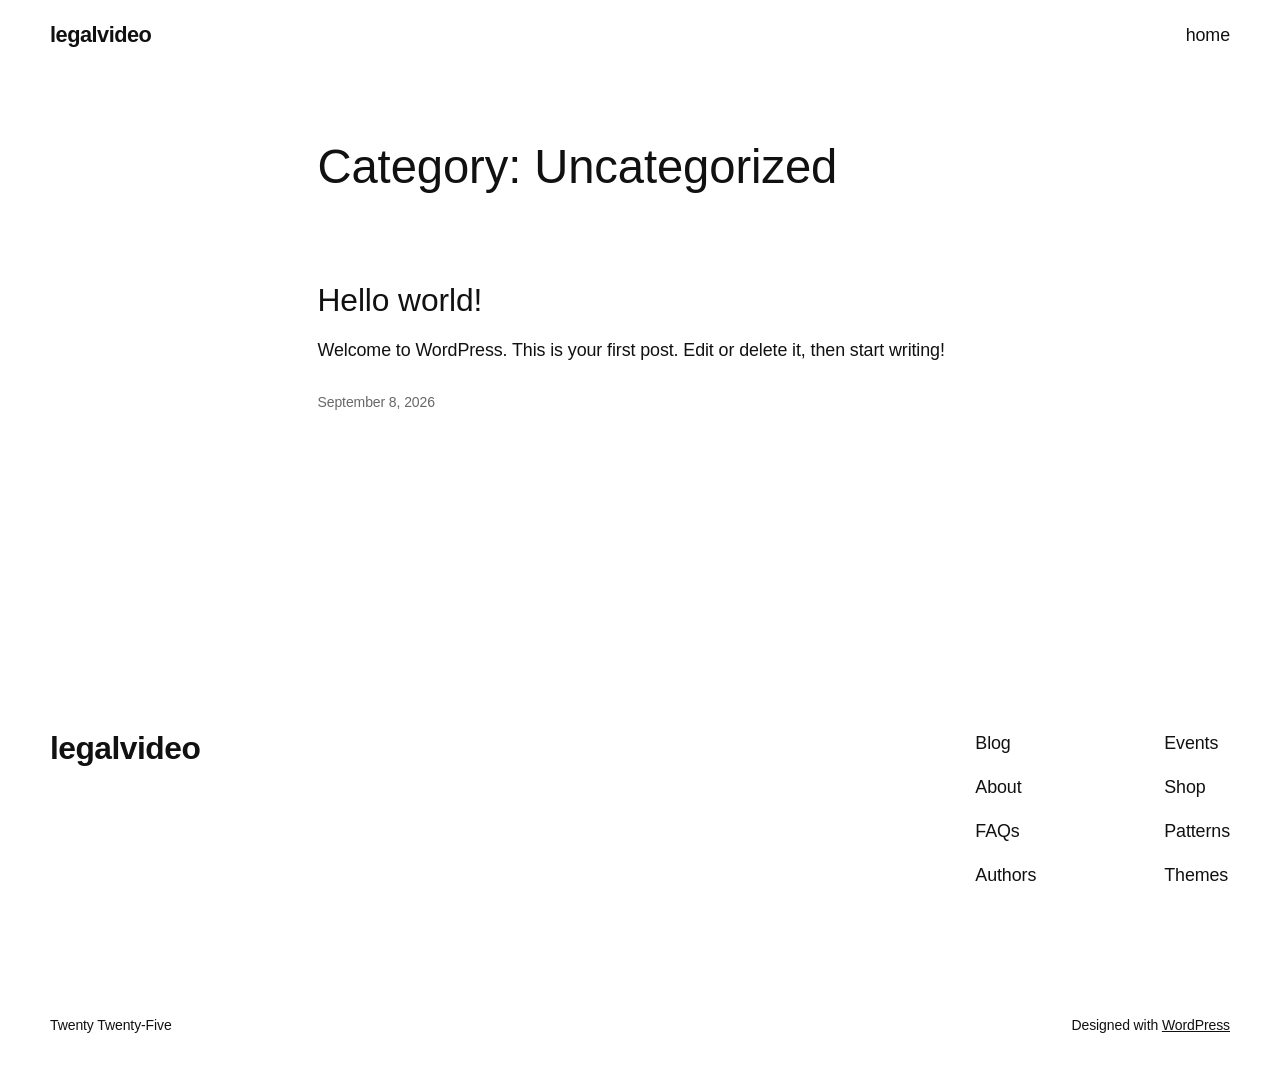
<file: category/uncategorized/index.html>
<!DOCTYPE html>
<html lang="en-US">
<head><meta charset="UTF-8">
	
	<meta name="viewport" content="width=device-width, initial-scale=1">
<meta name="robots" content="max-image-preview:large">
<title>Uncategorized – legalvideo</title>
<link rel="alternate" type="application/rss+xml" title="legalvideo » Feed" href="https://courtvideographers.com/feed/">
<link rel="alternate" type="application/rss+xml" title="legalvideo » Comments Feed" href="https://courtvideographers.com/comments/feed/">
<link rel="alternate" type="application/rss+xml" title="legalvideo » Uncategorized Category Feed" href="https://courtvideographers.com/category/uncategorized/feed/">
<style id="wp-img-auto-sizes-contain-inline-css">
img:is([sizes=auto i],[sizes^="auto," i]){contain-intrinsic-size:3000px 1500px}
/*# sourceURL=wp-img-auto-sizes-contain-inline-css */
</style>
<style id="wp-block-site-title-inline-css">
.wp-block-site-title{box-sizing:border-box}.wp-block-site-title :where(a){color:inherit;font-family:inherit;font-size:inherit;font-style:inherit;font-weight:inherit;letter-spacing:inherit;line-height:inherit;text-decoration:inherit}
/*# sourceURL=https://courtvideographers.com/wp-includes/blocks/site-title/style.min.css */
</style>
<style id="wp-block-page-list-inline-css">
.wp-block-navigation .wp-block-page-list{align-items:var(--navigation-layout-align,initial);background-color:inherit;display:flex;flex-direction:var(--navigation-layout-direction,initial);flex-wrap:var(--navigation-layout-wrap,wrap);justify-content:var(--navigation-layout-justify,initial)}.wp-block-navigation .wp-block-navigation-item{background-color:inherit}.wp-block-page-list{box-sizing:border-box}
/*# sourceURL=https://courtvideographers.com/wp-includes/blocks/page-list/style.min.css */
</style>
<style id="wp-block-navigation-inline-css">
.wp-block-navigation{position:relative}.wp-block-navigation ul{margin-bottom:0;margin-left:0;margin-top:0;padding-left:0}.wp-block-navigation ul,.wp-block-navigation ul li{list-style:none}.wp-block-navigation .wp-block-navigation-item{align-items:center;background-color:inherit;display:flex;position:relative}.wp-block-navigation .wp-block-navigation-item .wp-block-navigation__submenu-container:empty{display:none}.wp-block-navigation .wp-block-navigation-item__content{display:block;z-index:1}.wp-block-navigation .wp-block-navigation-item__content.wp-block-navigation-item__content{color:inherit}.wp-block-navigation.has-text-decoration-underline .wp-block-navigation-item__content,.wp-block-navigation.has-text-decoration-underline .wp-block-navigation-item__content:active,.wp-block-navigation.has-text-decoration-underline .wp-block-navigation-item__content:focus{text-decoration:underline}.wp-block-navigation.has-text-decoration-line-through .wp-block-navigation-item__content,.wp-block-navigation.has-text-decoration-line-through .wp-block-navigation-item__content:active,.wp-block-navigation.has-text-decoration-line-through .wp-block-navigation-item__content:focus{text-decoration:line-through}.wp-block-navigation :where(a),.wp-block-navigation :where(a:active),.wp-block-navigation :where(a:focus){text-decoration:none}.wp-block-navigation .wp-block-navigation__submenu-icon{align-self:center;background-color:inherit;border:none;color:currentColor;display:inline-block;font-size:inherit;height:.6em;line-height:0;margin-left:.25em;padding:0;width:.6em}.wp-block-navigation .wp-block-navigation__submenu-icon svg{stroke:currentColor;display:inline-block;height:inherit;margin-top:.075em;width:inherit}.wp-block-navigation{--navigation-layout-justification-setting:flex-start;--navigation-layout-direction:row;--navigation-layout-wrap:wrap;--navigation-layout-justify:flex-start;--navigation-layout-align:center}.wp-block-navigation.is-vertical{--navigation-layout-direction:column;--navigation-layout-justify:initial;--navigation-layout-align:flex-start}.wp-block-navigation.no-wrap{--navigation-layout-wrap:nowrap}.wp-block-navigation.items-justified-center{--navigation-layout-justification-setting:center;--navigation-layout-justify:center}.wp-block-navigation.items-justified-center.is-vertical{--navigation-layout-align:center}.wp-block-navigation.items-justified-right{--navigation-layout-justification-setting:flex-end;--navigation-layout-justify:flex-end}.wp-block-navigation.items-justified-right.is-vertical{--navigation-layout-align:flex-end}.wp-block-navigation.items-justified-space-between{--navigation-layout-justification-setting:space-between;--navigation-layout-justify:space-between}:where(.wp-block-navigation) ul li{padding:0}.wp-block-navigation .has-child .wp-block-navigation__submenu-container{align-items:normal;background-color:inherit;color:inherit;display:flex;flex-direction:column;opacity:0;position:absolute;z-index:2}@media not (prefers-reduced-motion){.wp-block-navigation .has-child .wp-block-navigation__submenu-container{transition:opacity .1s linear}}.wp-block-navigation .has-child .wp-block-navigation__submenu-container{height:0;overflow:hidden;visibility:hidden;width:0}.wp-block-navigation .has-child .wp-block-navigation__submenu-container>.wp-block-navigation-item>.wp-block-navigation-item__content{display:flex;flex-grow:1;padding:.5em 1em}.wp-block-navigation .has-child .wp-block-navigation__submenu-container>.wp-block-navigation-item>.wp-block-navigation-item__content .wp-block-navigation__submenu-icon{margin-left:auto;margin-right:0}.wp-block-navigation .has-child .wp-block-navigation__submenu-container .wp-block-navigation-item__content{margin:0}.wp-block-navigation .has-child .wp-block-navigation__submenu-container{left:-1px;top:100%}@media (min-width:782px){.wp-block-navigation .has-child .wp-block-navigation__submenu-container .wp-block-navigation__submenu-container{left:100%;top:-1px}.wp-block-navigation .has-child .wp-block-navigation__submenu-container .wp-block-navigation__submenu-container:before{background:transparent;content:"";display:block;height:100%;position:absolute;right:100%;width:.5em}.wp-block-navigation .has-child .wp-block-navigation__submenu-container .wp-block-navigation__submenu-icon{margin-right:.25em}.wp-block-navigation .has-child .wp-block-navigation__submenu-container .wp-block-navigation__submenu-icon svg{transform:rotate(-90deg)}}@media (hover:hover){.wp-block-navigation .has-child:not(.open-on-click):hover>.wp-block-navigation__submenu-container{height:auto;min-width:200px;opacity:1;overflow:visible;visibility:visible;width:auto}}.wp-block-navigation .has-child .wp-block-navigation-submenu__toggle[aria-expanded=true]~.wp-block-navigation__submenu-container,.wp-block-navigation .has-child:not(.open-on-click):not(.open-on-hover-click):focus-within>.wp-block-navigation__submenu-container{height:auto;min-width:200px;opacity:1;overflow:visible;visibility:visible;width:auto}.wp-block-navigation .has-child.open-always{align-items:var(--navigation-layout-align,initial);flex-direction:var(--navigation-layout-direction,initial);flex-wrap:var(--navigation-layout-wrap,wrap);gap:var(--wp--style--block-gap,2em)}.wp-block-navigation .has-child.open-always,.wp-block-navigation .has-child.open-always .wp-block-navigation-item{justify-content:var(--navigation-layout-justify,initial)}.wp-block-navigation .has-child.open-always .wp-block-navigation__submenu-container,.wp-block-navigation .has-child.open-always.wp-block-navigation-submenu{gap:var(--wp--style--block-gap,2em)}.wp-block-navigation .has-child.open-always .wp-block-navigation-item,.wp-block-navigation .has-child.open-always .wp-block-navigation__submenu-container,.wp-block-navigation .has-child.open-always.wp-block-navigation-submenu{padding-bottom:0;padding-top:0}.wp-block-navigation .has-child.open-always .wp-block-navigation__submenu-container{padding-left:var(--wp--style--block-gap,2em);padding-right:var(--wp--style--block-gap,2em)}.wp-block-navigation .has-child.open-always .wp-block-navigation__submenu-container .wp-block-navigation-item__content{padding:0}.wp-block-navigation .has-child.open-always .wp-block-navigation__submenu-container>.wp-block-navigation-item>.wp-block-navigation-item__content,.wp-block-navigation .has-child.open-always>.wp-block-navigation-item__content{flex-grow:0}.wp-block-navigation .has-child.open-always>.wp-block-navigation__submenu-container{background-color:transparent;border:none;color:inherit;flex-basis:100%;height:auto;opacity:1;overflow:visible;position:static;visibility:visible;width:auto}.wp-block-navigation.has-background .has-child .wp-block-navigation__submenu-container{left:0;top:100%}@media (min-width:782px){.wp-block-navigation.has-background .has-child .wp-block-navigation__submenu-container .wp-block-navigation__submenu-container{left:100%;top:0}}.wp-block-navigation-submenu{display:flex;position:relative}.wp-block-navigation-submenu .wp-block-navigation__submenu-icon svg{stroke:currentColor}button.wp-block-navigation-item__content{background-color:transparent;border:none;color:currentColor;font-family:inherit;font-size:inherit;font-style:inherit;font-weight:inherit;letter-spacing:inherit;line-height:inherit;text-align:left;text-transform:inherit}.wp-block-navigation-submenu__toggle{cursor:pointer}.wp-block-navigation-submenu__toggle[aria-expanded=true]+.wp-block-navigation__submenu-icon>svg,.wp-block-navigation-submenu__toggle[aria-expanded=true]>svg{transform:rotate(180deg)}.wp-block-navigation-item.open-on-click .wp-block-navigation-submenu__toggle{padding-left:0;padding-right:.85em}.wp-block-navigation-item.open-on-click .wp-block-navigation-submenu__toggle+.wp-block-navigation__submenu-icon{margin-left:-.6em;pointer-events:none}.wp-block-navigation-item.open-on-click button.wp-block-navigation-item__content:not(.wp-block-navigation-submenu__toggle){padding:0}.wp-block-navigation .wp-block-page-list,.wp-block-navigation__container,.wp-block-navigation__responsive-close,.wp-block-navigation__responsive-container,.wp-block-navigation__responsive-container-content,.wp-block-navigation__responsive-dialog{gap:inherit}:where(.wp-block-navigation.has-background .wp-block-navigation-item a:not(.wp-element-button)),:where(.wp-block-navigation.has-background .wp-block-navigation-submenu a:not(.wp-element-button)){padding:.5em 1em}:where(.wp-block-navigation .wp-block-navigation__submenu-container .wp-block-navigation-item a:not(.wp-element-button)),:where(.wp-block-navigation .wp-block-navigation__submenu-container .wp-block-navigation-submenu a:not(.wp-element-button)),:where(.wp-block-navigation .wp-block-navigation__submenu-container .wp-block-navigation-submenu button.wp-block-navigation-item__content),:where(.wp-block-navigation .wp-block-navigation__submenu-container .wp-block-pages-list__item button.wp-block-navigation-item__content){padding:.5em 1em}.wp-block-navigation.items-justified-right .wp-block-navigation__container .has-child .wp-block-navigation__submenu-container,.wp-block-navigation.items-justified-right .wp-block-page-list>.has-child .wp-block-navigation__submenu-container,.wp-block-navigation.items-justified-space-between .wp-block-page-list>.has-child:last-child .wp-block-navigation__submenu-container,.wp-block-navigation.items-justified-space-between>.wp-block-navigation__container>.has-child:last-child .wp-block-navigation__submenu-container{left:auto;right:0}.wp-block-navigation.items-justified-right .wp-block-navigation__container .has-child .wp-block-navigation__submenu-container .wp-block-navigation__submenu-container,.wp-block-navigation.items-justified-right .wp-block-page-list>.has-child .wp-block-navigation__submenu-container .wp-block-navigation__submenu-container,.wp-block-navigation.items-justified-space-between .wp-block-page-list>.has-child:last-child .wp-block-navigation__submenu-container .wp-block-navigation__submenu-container,.wp-block-navigation.items-justified-space-between>.wp-block-navigation__container>.has-child:last-child .wp-block-navigation__submenu-container .wp-block-navigation__submenu-container{left:-1px;right:-1px}@media (min-width:782px){.wp-block-navigation.items-justified-right .wp-block-navigation__container .has-child .wp-block-navigation__submenu-container .wp-block-navigation__submenu-container,.wp-block-navigation.items-justified-right .wp-block-page-list>.has-child .wp-block-navigation__submenu-container .wp-block-navigation__submenu-container,.wp-block-navigation.items-justified-space-between .wp-block-page-list>.has-child:last-child .wp-block-navigation__submenu-container .wp-block-navigation__submenu-container,.wp-block-navigation.items-justified-space-between>.wp-block-navigation__container>.has-child:last-child .wp-block-navigation__submenu-container .wp-block-navigation__submenu-container{left:auto;right:100%}}.wp-block-navigation:not(.has-background) .wp-block-navigation__submenu-container{background-color:#fff;border:1px solid rgba(0,0,0,.15)}.wp-block-navigation.has-background .wp-block-navigation__submenu-container{background-color:inherit}.wp-block-navigation:not(.has-text-color) .wp-block-navigation__submenu-container{color:#000}.wp-block-navigation__container{align-items:var(--navigation-layout-align,initial);display:flex;flex-direction:var(--navigation-layout-direction,initial);flex-wrap:var(--navigation-layout-wrap,wrap);justify-content:var(--navigation-layout-justify,initial);list-style:none;margin:0;padding-left:0}.wp-block-navigation__container .is-responsive{display:none}.wp-block-navigation__container:only-child,.wp-block-page-list:only-child{flex-grow:1}@keyframes overlay-menu__fade-in-animation{0%{opacity:0;transform:translateY(.5em)}to{opacity:1;transform:translateY(0)}}.wp-block-navigation__responsive-container{bottom:0;display:none;left:0;position:fixed;right:0;top:0}.wp-block-navigation__responsive-container :where(.wp-block-navigation-item a){color:inherit}.wp-block-navigation__responsive-container .wp-block-navigation__responsive-container-content{align-items:var(--navigation-layout-align,initial);display:flex;flex-direction:var(--navigation-layout-direction,initial);flex-wrap:var(--navigation-layout-wrap,wrap);justify-content:var(--navigation-layout-justify,initial)}.wp-block-navigation__responsive-container:not(.is-menu-open.is-menu-open){background-color:inherit!important;color:inherit!important}.wp-block-navigation__responsive-container.is-menu-open{background-color:inherit;display:flex;flex-direction:column}@media not (prefers-reduced-motion){.wp-block-navigation__responsive-container.is-menu-open{animation:overlay-menu__fade-in-animation .1s ease-out;animation-fill-mode:forwards}}.wp-block-navigation__responsive-container.is-menu-open:not(.disable-default-overlay){padding:clamp(1rem,var(--wp--style--root--padding-top),20rem) clamp(1rem,var(--wp--style--root--padding-right),20rem) clamp(1rem,var(--wp--style--root--padding-bottom),20rem) clamp(1rem,var(--wp--style--root--padding-left),20rem)}.wp-block-navigation__responsive-container.is-menu-open{overflow:auto;z-index:100000}.wp-block-navigation__responsive-container.is-menu-open:not(.disable-default-overlay) .wp-block-navigation__responsive-container-content{padding-top:calc(2rem + 24px)}.wp-block-navigation__responsive-container.is-menu-open:where(:not(.disable-default-overlay)) .wp-block-navigation__responsive-container-content{align-items:var(--navigation-layout-justification-setting,inherit);display:flex;flex-direction:column;flex-wrap:nowrap;overflow:visible}.wp-block-navigation__responsive-container.is-menu-open:where(:not(.disable-default-overlay)) .wp-block-navigation__responsive-container-content,.wp-block-navigation__responsive-container.is-menu-open:where(:not(.disable-default-overlay)) .wp-block-navigation__responsive-container-content .wp-block-navigation__container,.wp-block-navigation__responsive-container.is-menu-open:where(:not(.disable-default-overlay)) .wp-block-navigation__responsive-container-content .wp-block-page-list{justify-content:flex-start}.wp-block-navigation__responsive-container.is-menu-open:where(:not(.disable-default-overlay)) .wp-block-navigation__responsive-container-content .wp-block-navigation__submenu-icon{display:none}.wp-block-navigation__responsive-container.is-menu-open:where(:not(.disable-default-overlay)) .wp-block-navigation__responsive-container-content .has-child .wp-block-navigation__submenu-container{border:none;height:auto;min-width:200px;opacity:1;overflow:initial;padding-left:2rem;padding-right:2rem;position:static;visibility:visible;width:auto}.wp-block-navigation__responsive-container.is-menu-open:where(:not(.disable-default-overlay)) .wp-block-navigation__responsive-container-content .wp-block-navigation__container,.wp-block-navigation__responsive-container.is-menu-open:where(:not(.disable-default-overlay)) .wp-block-navigation__responsive-container-content .wp-block-navigation__submenu-container{gap:inherit}.wp-block-navigation__responsive-container.is-menu-open:where(:not(.disable-default-overlay)) .wp-block-navigation__responsive-container-content .wp-block-navigation__submenu-container{padding-top:var(--wp--style--block-gap,2em)}.wp-block-navigation__responsive-container.is-menu-open:where(:not(.disable-default-overlay)) .wp-block-navigation__responsive-container-content .wp-block-navigation-item__content{padding:0}.wp-block-navigation__responsive-container.is-menu-open:where(:not(.disable-default-overlay)) .wp-block-navigation__responsive-container-content .wp-block-navigation-item,.wp-block-navigation__responsive-container.is-menu-open:where(:not(.disable-default-overlay)) .wp-block-navigation__responsive-container-content .wp-block-navigation__container,.wp-block-navigation__responsive-container.is-menu-open:where(:not(.disable-default-overlay)) .wp-block-navigation__responsive-container-content .wp-block-page-list{align-items:var(--navigation-layout-justification-setting,initial);display:flex;flex-direction:column}.wp-block-navigation__responsive-container.is-menu-open:where(:not(.disable-default-overlay)) .wp-block-navigation-item,.wp-block-navigation__responsive-container.is-menu-open:where(:not(.disable-default-overlay)) .wp-block-navigation-item .wp-block-navigation__submenu-container,.wp-block-navigation__responsive-container.is-menu-open:where(:not(.disable-default-overlay)) .wp-block-navigation__container,.wp-block-navigation__responsive-container.is-menu-open:where(:not(.disable-default-overlay)) .wp-block-page-list{background:transparent!important;color:inherit!important}.wp-block-navigation__responsive-container.is-menu-open:where(:not(.disable-default-overlay)) .wp-block-navigation__submenu-container.wp-block-navigation__submenu-container.wp-block-navigation__submenu-container.wp-block-navigation__submenu-container{left:auto;right:auto}.wp-block-navigation__responsive-container.disable-default-overlay .wp-block-navigation__overlay-container{display:none;width:100%}.wp-block-navigation__responsive-container.disable-default-overlay .wp-block-navigation__responsive-close{max-width:none}.wp-block-navigation__responsive-container.disable-default-overlay.is-menu-open .wp-block-navigation__responsive-container-content>:not(.wp-block-navigation__overlay-container){display:none}.wp-block-navigation__responsive-container.disable-default-overlay.is-menu-open .wp-block-navigation__responsive-container-content .wp-block-navigation__overlay-container{display:block}.wp-block-navigation__responsive-container.disable-default-overlay.is-menu-open .wp-block-navigation__responsive-container-content .wp-block-navigation__overlay-container .wp-block-navigation__submenu-container{left:0;right:auto}@media (min-width:600px){.wp-block-navigation__responsive-container:not(.hidden-by-default):not(.is-menu-open){background-color:inherit;display:block;position:relative;width:100%;z-index:auto}.wp-block-navigation__responsive-container:not(.hidden-by-default):not(.is-menu-open) .wp-block-navigation__responsive-container-close{display:none}.wp-block-navigation__responsive-container.is-menu-open .wp-block-navigation__submenu-container.wp-block-navigation__submenu-container.wp-block-navigation__submenu-container.wp-block-navigation__submenu-container{left:0}}.wp-block-navigation:not(.has-background) .wp-block-navigation__responsive-container.is-menu-open:not(.disable-default-overlay){background-color:#fff}.wp-block-navigation:not(.has-text-color) .wp-block-navigation__responsive-container.is-menu-open:not(.disable-default-overlay){color:#000}.wp-block-navigation__toggle_button_label{font-size:1rem;font-weight:700}.wp-block-navigation__responsive-container-close,.wp-block-navigation__responsive-container-open{background:transparent;border:none;color:currentColor;cursor:pointer;margin:0;padding:0;text-transform:inherit;vertical-align:middle}.wp-block-navigation__responsive-container-close svg,.wp-block-navigation__responsive-container-open svg{fill:currentColor;display:block;height:24px;pointer-events:none;width:24px}.wp-block-navigation__responsive-container-open{display:flex}.wp-block-navigation__responsive-container-open.wp-block-navigation__responsive-container-open.wp-block-navigation__responsive-container-open{font-family:inherit;font-size:inherit;font-weight:inherit}@media (min-width:600px){.wp-block-navigation__responsive-container-open:not(.always-shown){display:none}}.wp-block-navigation__responsive-container-close{position:absolute;right:0;top:0;z-index:2}.wp-block-navigation__responsive-container-close.wp-block-navigation__responsive-container-close.wp-block-navigation__responsive-container-close{font-family:inherit;font-size:inherit;font-weight:inherit}.disable-default-overlay .wp-block-navigation__responsive-container-close{right:clamp(1rem,var(--wp--style--root--padding-left),20rem);top:clamp(1rem,var(--wp--style--root--padding-left),20rem)}.wp-block-navigation__responsive-close{width:100%}.has-modal-open .wp-block-navigation__responsive-close{margin-left:auto;margin-right:auto;max-width:var(--wp--style--global--wide-size,100%)}.wp-block-navigation__responsive-close:focus{outline:none}.is-menu-open .wp-block-navigation__responsive-close,.is-menu-open .wp-block-navigation__responsive-container-content,.is-menu-open .wp-block-navigation__responsive-dialog{box-sizing:border-box}.wp-block-navigation__responsive-dialog{position:relative}.has-modal-open .admin-bar .is-menu-open:where(:not(.disable-default-overlay)) .wp-block-navigation__responsive-dialog{margin-top:46px}@media (min-width:782px){.has-modal-open .admin-bar .is-menu-open:where(:not(.disable-default-overlay)) .wp-block-navigation__responsive-dialog{margin-top:32px}}html.has-modal-open{overflow:hidden}
/*# sourceURL=https://courtvideographers.com/wp-includes/blocks/navigation/style.min.css */
</style>
<style id="wp-block-group-inline-css">
.wp-block-group{box-sizing:border-box}:where(.wp-block-group.wp-block-group-is-layout-constrained){position:relative}
/*# sourceURL=https://courtvideographers.com/wp-includes/blocks/group/style.min.css */
</style>
<style id="wp-block-query-title-inline-css">
.wp-block-query-title{box-sizing:border-box}
/*# sourceURL=https://courtvideographers.com/wp-includes/blocks/query-title/style.min.css */
</style>
<style id="wp-block-post-title-inline-css">
.wp-block-post-title{box-sizing:border-box;word-break:break-word}.wp-block-post-title :where(a){display:inline-block;font-family:inherit;font-size:inherit;font-style:inherit;font-weight:inherit;letter-spacing:inherit;line-height:inherit;text-decoration:inherit}
/*# sourceURL=https://courtvideographers.com/wp-includes/blocks/post-title/style.min.css */
</style>
<style id="wp-block-paragraph-inline-css">
.is-small-text{font-size:.875em}.is-regular-text{font-size:1em}.is-large-text{font-size:2.25em}.is-larger-text{font-size:3em}.has-drop-cap:not(:focus):first-letter{float:left;font-size:8.4em;font-style:normal;font-weight:100;line-height:.68;margin:.05em .1em 0 0;text-transform:uppercase}body.rtl .has-drop-cap:not(:focus):first-letter{float:none;margin-left:.1em}p.has-drop-cap.has-background{overflow:hidden}:root :where(p.has-background){padding:1.25em 2.375em}:where(p.has-text-color:not(.has-link-color)) a{color:inherit}p.has-text-align-left[style*="writing-mode:vertical-lr"],p.has-text-align-right[style*="writing-mode:vertical-rl"]{rotate:180deg}
/*# sourceURL=https://courtvideographers.com/wp-includes/blocks/paragraph/style.min.css */
</style>
<style id="wp-block-post-content-inline-css">
.wp-block-post-content{display:flow-root}
/*# sourceURL=https://courtvideographers.com/wp-includes/blocks/post-content/style.min.css */
</style>
<style id="wp-block-post-date-inline-css">
.wp-block-post-date{box-sizing:border-box}
/*# sourceURL=https://courtvideographers.com/wp-includes/blocks/post-date/style.min.css */
</style>
<style id="wp-block-post-template-inline-css">
.wp-block-post-template{box-sizing:border-box;list-style:none;margin-bottom:0;margin-top:0;max-width:100%;padding:0}.wp-block-post-template.is-flex-container{display:flex;flex-direction:row;flex-wrap:wrap;gap:1.25em}.wp-block-post-template.is-flex-container>li{margin:0;width:100%}@media (min-width:600px){.wp-block-post-template.is-flex-container.is-flex-container.columns-2>li{width:calc(50% - .625em)}.wp-block-post-template.is-flex-container.is-flex-container.columns-3>li{width:calc(33.33333% - .83333em)}.wp-block-post-template.is-flex-container.is-flex-container.columns-4>li{width:calc(25% - .9375em)}.wp-block-post-template.is-flex-container.is-flex-container.columns-5>li{width:calc(20% - 1em)}.wp-block-post-template.is-flex-container.is-flex-container.columns-6>li{width:calc(16.66667% - 1.04167em)}}@media (max-width:600px){.wp-block-post-template-is-layout-grid[class*=columns-]:not(.has-native-responsive-grid){grid-template-columns:1fr}}.wp-block-post-template-is-layout-constrained>li>.alignright,.wp-block-post-template-is-layout-flow>li>.alignright{float:right;margin-inline-end:0;margin-inline-start:2em}.wp-block-post-template-is-layout-constrained>li>.alignleft,.wp-block-post-template-is-layout-flow>li>.alignleft{float:left;margin-inline-end:2em;margin-inline-start:0}.wp-block-post-template-is-layout-constrained>li>.aligncenter,.wp-block-post-template-is-layout-flow>li>.aligncenter{margin-inline-end:auto;margin-inline-start:auto}
/*# sourceURL=https://courtvideographers.com/wp-includes/blocks/post-template/style.min.css */
</style>
<style id="wp-block-spacer-inline-css">
.wp-block-spacer{clear:both}
/*# sourceURL=https://courtvideographers.com/wp-includes/blocks/spacer/style.min.css */
</style>
<style id="wp-block-columns-inline-css">
.wp-block-columns{box-sizing:border-box;display:flex;flex-wrap:wrap!important}@media (min-width:782px){.wp-block-columns{flex-wrap:nowrap!important}}.wp-block-columns{align-items:normal!important}.wp-block-columns.are-vertically-aligned-top{align-items:flex-start}.wp-block-columns.are-vertically-aligned-center{align-items:center}.wp-block-columns.are-vertically-aligned-bottom{align-items:flex-end}@media (max-width:781px){.wp-block-columns:not(.is-not-stacked-on-mobile)>.wp-block-column{flex-basis:100%!important}}@media (min-width:782px){.wp-block-columns:not(.is-not-stacked-on-mobile)>.wp-block-column{flex-basis:0;flex-grow:1}.wp-block-columns:not(.is-not-stacked-on-mobile)>.wp-block-column[style*=flex-basis]{flex-grow:0}}.wp-block-columns.is-not-stacked-on-mobile{flex-wrap:nowrap!important}.wp-block-columns.is-not-stacked-on-mobile>.wp-block-column{flex-basis:0;flex-grow:1}.wp-block-columns.is-not-stacked-on-mobile>.wp-block-column[style*=flex-basis]{flex-grow:0}:where(.wp-block-columns){margin-bottom:1.75em}:where(.wp-block-columns.has-background){padding:1.25em 2.375em}.wp-block-column{flex-grow:1;min-width:0;overflow-wrap:break-word;word-break:break-word}.wp-block-column.is-vertically-aligned-top{align-self:flex-start}.wp-block-column.is-vertically-aligned-center{align-self:center}.wp-block-column.is-vertically-aligned-bottom{align-self:flex-end}.wp-block-column.is-vertically-aligned-stretch{align-self:stretch}.wp-block-column.is-vertically-aligned-bottom,.wp-block-column.is-vertically-aligned-center,.wp-block-column.is-vertically-aligned-top{width:100%}
/*# sourceURL=https://courtvideographers.com/wp-includes/blocks/columns/style.min.css */
</style>
<style id="wp-block-navigation-link-inline-css">
.wp-block-navigation .wp-block-navigation-item__label{overflow-wrap:break-word}.wp-block-navigation .wp-block-navigation-item__description{display:none}.link-ui-tools{outline:1px solid #f0f0f0;padding:8px}.link-ui-block-inserter{padding-top:8px}.link-ui-block-inserter__back{margin-left:8px;text-transform:uppercase}
/*# sourceURL=https://courtvideographers.com/wp-includes/blocks/navigation-link/style.min.css */
</style>
<style id="wp-emoji-styles-inline-css">

	img.wp-smiley, img.emoji {
		display: inline !important;
		border: none !important;
		box-shadow: none !important;
		height: 1em !important;
		width: 1em !important;
		margin: 0 0.07em !important;
		vertical-align: -0.1em !important;
		background: none !important;
		padding: 0 !important;
	}
/*# sourceURL=wp-emoji-styles-inline-css */
</style>
<style id="wp-block-library-inline-css">
:root{--wp-block-synced-color:#7a00df;--wp-block-synced-color--rgb:122,0,223;--wp-bound-block-color:var(--wp-block-synced-color);--wp-editor-canvas-background:#ddd;--wp-admin-theme-color:#007cba;--wp-admin-theme-color--rgb:0,124,186;--wp-admin-theme-color-darker-10:#006ba1;--wp-admin-theme-color-darker-10--rgb:0,107,160.5;--wp-admin-theme-color-darker-20:#005a87;--wp-admin-theme-color-darker-20--rgb:0,90,135;--wp-admin-border-width-focus:2px}@media (min-resolution:192dpi){:root{--wp-admin-border-width-focus:1.5px}}.wp-element-button{cursor:pointer}:root .has-very-light-gray-background-color{background-color:#eee}:root .has-very-dark-gray-background-color{background-color:#313131}:root .has-very-light-gray-color{color:#eee}:root .has-very-dark-gray-color{color:#313131}:root .has-vivid-green-cyan-to-vivid-cyan-blue-gradient-background{background:linear-gradient(135deg,#00d084,#0693e3)}:root .has-purple-crush-gradient-background{background:linear-gradient(135deg,#34e2e4,#4721fb 50%,#ab1dfe)}:root .has-hazy-dawn-gradient-background{background:linear-gradient(135deg,#faaca8,#dad0ec)}:root .has-subdued-olive-gradient-background{background:linear-gradient(135deg,#fafae1,#67a671)}:root .has-atomic-cream-gradient-background{background:linear-gradient(135deg,#fdd79a,#004a59)}:root .has-nightshade-gradient-background{background:linear-gradient(135deg,#330968,#31cdcf)}:root .has-midnight-gradient-background{background:linear-gradient(135deg,#020381,#2874fc)}:root{--wp--preset--font-size--normal:16px;--wp--preset--font-size--huge:42px}.has-regular-font-size{font-size:1em}.has-larger-font-size{font-size:2.625em}.has-normal-font-size{font-size:var(--wp--preset--font-size--normal)}.has-huge-font-size{font-size:var(--wp--preset--font-size--huge)}:root .has-text-align-center{text-align:center}:root .has-text-align-left{text-align:left}:root .has-text-align-right{text-align:right}.has-fit-text{white-space:nowrap!important}#end-resizable-editor-section{display:none}.aligncenter{clear:both}.items-justified-left{justify-content:flex-start}.items-justified-center{justify-content:center}.items-justified-right{justify-content:flex-end}.items-justified-space-between{justify-content:space-between}.screen-reader-text{word-wrap:normal!important;border:0;clip-path:inset(50%);height:1px;margin:-1px;overflow:hidden;padding:0;position:absolute;width:1px;word-break:normal!important}.screen-reader-text:focus{background-color:#ddd;clip-path:none;color:#444;display:block;font-size:1em;height:auto;left:5px;line-height:normal;padding:15px 23px 14px;text-decoration:none;top:5px;width:auto;z-index:100000}html :where(.has-border-color){border-style:solid}html :where([style^=border-color],[style*=";border-color"],[style*="; border-color"]){border-style:solid}html :where([style^=border-top-color],[style*=";border-top-color"],[style*="; border-top-color"]){border-top-style:solid}html :where([style^=border-right-color],[style*=";border-right-color"],[style*="; border-right-color"]){border-right-style:solid}html :where([style^=border-bottom-color],[style*=";border-bottom-color"],[style*="; border-bottom-color"]){border-bottom-style:solid}html :where([style^=border-left-color],[style*=";border-left-color"],[style*="; border-left-color"]){border-left-style:solid}html :where([style^=border-width],[style*=";border-width"],[style*="; border-width"]){border-style:solid}html :where([style^=border-top-width],[style*=";border-top-width"],[style*="; border-top-width"]){border-top-style:solid}html :where([style^=border-right-width],[style*=";border-right-width"],[style*="; border-right-width"]){border-right-style:solid}html :where([style^=border-bottom-width],[style*=";border-bottom-width"],[style*="; border-bottom-width"]){border-bottom-style:solid}html :where([style^=border-left-width],[style*=";border-left-width"],[style*="; border-left-width"]){border-left-style:solid}html :where(img[class*=wp-image-]){height:auto;max-width:100%}:where(figure){margin:0 0 1em}html :where(.is-position-sticky){--wp-admin--admin-bar--position-offset:var(--wp-admin--admin-bar--height,0px)}@media screen and (max-width:600px){html :where(.is-position-sticky){--wp-admin--admin-bar--position-offset:0px}}
/*# sourceURL=/wp-includes/css/dist/block-library/common.min.css */
</style>
<style id="global-styles-inline-css">
:root{--wp--preset--aspect-ratio--square: 1;--wp--preset--aspect-ratio--4-3: 4/3;--wp--preset--aspect-ratio--3-4: 3/4;--wp--preset--aspect-ratio--3-2: 3/2;--wp--preset--aspect-ratio--2-3: 2/3;--wp--preset--aspect-ratio--16-9: 16/9;--wp--preset--aspect-ratio--9-16: 9/16;--wp--preset--color--black: #000000;--wp--preset--color--cyan-bluish-gray: #abb8c3;--wp--preset--color--white: #ffffff;--wp--preset--color--pale-pink: #f78da7;--wp--preset--color--vivid-red: #cf2e2e;--wp--preset--color--luminous-vivid-orange: #ff6900;--wp--preset--color--luminous-vivid-amber: #fcb900;--wp--preset--color--light-green-cyan: #7bdcb5;--wp--preset--color--vivid-green-cyan: #00d084;--wp--preset--color--pale-cyan-blue: #8ed1fc;--wp--preset--color--vivid-cyan-blue: #0693e3;--wp--preset--color--vivid-purple: #9b51e0;--wp--preset--color--base: #FFFFFF;--wp--preset--color--contrast: #111111;--wp--preset--color--accent-1: #FFEE58;--wp--preset--color--accent-2: #F6CFF4;--wp--preset--color--accent-3: #503AA8;--wp--preset--color--accent-4: #686868;--wp--preset--color--accent-5: #FBFAF3;--wp--preset--color--accent-6: color-mix(in srgb, currentColor 20%, transparent);--wp--preset--gradient--vivid-cyan-blue-to-vivid-purple: linear-gradient(135deg,rgb(6,147,227) 0%,rgb(155,81,224) 100%);--wp--preset--gradient--light-green-cyan-to-vivid-green-cyan: linear-gradient(135deg,rgb(122,220,180) 0%,rgb(0,208,130) 100%);--wp--preset--gradient--luminous-vivid-amber-to-luminous-vivid-orange: linear-gradient(135deg,rgb(252,185,0) 0%,rgb(255,105,0) 100%);--wp--preset--gradient--luminous-vivid-orange-to-vivid-red: linear-gradient(135deg,rgb(255,105,0) 0%,rgb(207,46,46) 100%);--wp--preset--gradient--very-light-gray-to-cyan-bluish-gray: linear-gradient(135deg,rgb(238,238,238) 0%,rgb(169,184,195) 100%);--wp--preset--gradient--cool-to-warm-spectrum: linear-gradient(135deg,rgb(74,234,220) 0%,rgb(151,120,209) 20%,rgb(207,42,186) 40%,rgb(238,44,130) 60%,rgb(251,105,98) 80%,rgb(254,248,76) 100%);--wp--preset--gradient--blush-light-purple: linear-gradient(135deg,rgb(255,206,236) 0%,rgb(152,150,240) 100%);--wp--preset--gradient--blush-bordeaux: linear-gradient(135deg,rgb(254,205,165) 0%,rgb(254,45,45) 50%,rgb(107,0,62) 100%);--wp--preset--gradient--luminous-dusk: linear-gradient(135deg,rgb(255,203,112) 0%,rgb(199,81,192) 50%,rgb(65,88,208) 100%);--wp--preset--gradient--pale-ocean: linear-gradient(135deg,rgb(255,245,203) 0%,rgb(182,227,212) 50%,rgb(51,167,181) 100%);--wp--preset--gradient--electric-grass: linear-gradient(135deg,rgb(202,248,128) 0%,rgb(113,206,126) 100%);--wp--preset--gradient--midnight: linear-gradient(135deg,rgb(2,3,129) 0%,rgb(40,116,252) 100%);--wp--preset--font-size--small: 0.875rem;--wp--preset--font-size--medium: clamp(1rem, 1rem + ((1vw - 0.2rem) * 0.196), 1.125rem);--wp--preset--font-size--large: clamp(1.125rem, 1.125rem + ((1vw - 0.2rem) * 0.392), 1.375rem);--wp--preset--font-size--x-large: clamp(1.75rem, 1.75rem + ((1vw - 0.2rem) * 0.392), 2rem);--wp--preset--font-size--xx-large: clamp(2.15rem, 2.15rem + ((1vw - 0.2rem) * 1.333), 3rem);--wp--preset--font-family--manrope: Manrope, sans-serif;--wp--preset--font-family--fira-code: "Fira Code", monospace;--wp--preset--spacing--20: 10px;--wp--preset--spacing--30: 20px;--wp--preset--spacing--40: 30px;--wp--preset--spacing--50: clamp(30px, 5vw, 50px);--wp--preset--spacing--60: clamp(30px, 7vw, 70px);--wp--preset--spacing--70: clamp(50px, 7vw, 90px);--wp--preset--spacing--80: clamp(70px, 10vw, 140px);--wp--preset--shadow--natural: 6px 6px 9px rgba(0, 0, 0, 0.2);--wp--preset--shadow--deep: 12px 12px 50px rgba(0, 0, 0, 0.4);--wp--preset--shadow--sharp: 6px 6px 0px rgba(0, 0, 0, 0.2);--wp--preset--shadow--outlined: 6px 6px 0px -3px rgb(255, 255, 255), 6px 6px rgb(0, 0, 0);--wp--preset--shadow--crisp: 6px 6px 0px rgb(0, 0, 0);}.wp-block-button{--wp--preset--dimension--25: 25%;--wp--preset--dimension--50: 50%;--wp--preset--dimension--75: 75%;--wp--preset--dimension--100: 100%;}:root { --wp--style--global--content-size: 645px;--wp--style--global--wide-size: 1340px; }:where(body) { margin: 0; }.wp-site-blocks { padding-top: var(--wp--style--root--padding-top); padding-bottom: var(--wp--style--root--padding-bottom); }.has-global-padding { padding-right: var(--wp--style--root--padding-right); padding-left: var(--wp--style--root--padding-left); }.has-global-padding > .alignfull { margin-right: calc(var(--wp--style--root--padding-right) * -1); margin-left: calc(var(--wp--style--root--padding-left) * -1); }.has-global-padding :where(:not(.alignfull.is-layout-flow) > .has-global-padding:not(.wp-block-block, .alignfull)) { padding-right: 0; padding-left: 0; }.has-global-padding :where(:not(.alignfull.is-layout-flow) > .has-global-padding:not(.wp-block-block, .alignfull)) > .alignfull { margin-left: 0; margin-right: 0; }.wp-site-blocks > .alignleft { float: left; margin-right: 2em; }.wp-site-blocks > .alignright { float: right; margin-left: 2em; }.wp-site-blocks > .aligncenter { justify-content: center; margin-left: auto; margin-right: auto; }:where(.wp-site-blocks) > * { margin-block-start: 1.2rem; margin-block-end: 0; }:where(.wp-site-blocks) > :first-child { margin-block-start: 0; }:where(.wp-site-blocks) > :last-child { margin-block-end: 0; }:root { --wp--style--block-gap: 1.2rem; }:root :where(.is-layout-flow) > :first-child{margin-block-start: 0;}:root :where(.is-layout-flow) > :last-child{margin-block-end: 0;}:root :where(.is-layout-flow) > *{margin-block-start: 1.2rem;margin-block-end: 0;}:root :where(.is-layout-constrained) > :first-child{margin-block-start: 0;}:root :where(.is-layout-constrained) > :last-child{margin-block-end: 0;}:root :where(.is-layout-constrained) > *{margin-block-start: 1.2rem;margin-block-end: 0;}:root :where(.is-layout-flex){gap: 1.2rem;}:root :where(.is-layout-grid){gap: 1.2rem;}.is-layout-flow > .alignleft{float: left;margin-inline-start: 0;margin-inline-end: 2em;}.is-layout-flow > .alignright{float: right;margin-inline-start: 2em;margin-inline-end: 0;}.is-layout-flow > .aligncenter{margin-left: auto !important;margin-right: auto !important;}.is-layout-constrained > .alignleft{float: left;margin-inline-start: 0;margin-inline-end: 2em;}.is-layout-constrained > .alignright{float: right;margin-inline-start: 2em;margin-inline-end: 0;}.is-layout-constrained > .aligncenter{margin-left: auto !important;margin-right: auto !important;}.is-layout-constrained > :where(:not(.alignleft):not(.alignright):not(.alignfull)){max-width: var(--wp--style--global--content-size);margin-left: auto !important;margin-right: auto !important;}.is-layout-constrained > .alignwide{max-width: var(--wp--style--global--wide-size);}body .is-layout-flex{display: flex;}.is-layout-flex{flex-wrap: wrap;align-items: center;}.is-layout-flex > :is(*, div){margin: 0;}body .is-layout-grid{display: grid;}.is-layout-grid > :is(*, div){margin: 0;}body{background-color: var(--wp--preset--color--base);color: var(--wp--preset--color--contrast);font-family: var(--wp--preset--font-family--manrope);font-size: var(--wp--preset--font-size--large);font-weight: 300;letter-spacing: -0.1px;line-height: 1.4;--wp--style--root--padding-top: 0px;--wp--style--root--padding-right: var(--wp--preset--spacing--50);--wp--style--root--padding-bottom: 0px;--wp--style--root--padding-left: var(--wp--preset--spacing--50);}a:where(:not(.wp-element-button)){color: currentColor;}:root :where(a:where(:not(.wp-element-button)):hover){text-decoration: none;}h1, h2, h3, h4, h5, h6{font-weight: 400;letter-spacing: -0.1px;line-height: 1.125;}h1{font-size: var(--wp--preset--font-size--xx-large);}h2{font-size: var(--wp--preset--font-size--x-large);}h3{font-size: var(--wp--preset--font-size--large);}h4{font-size: var(--wp--preset--font-size--medium);}h5{font-size: var(--wp--preset--font-size--small);letter-spacing: 0.5px;}h6{font-size: var(--wp--preset--font-size--small);font-weight: 700;letter-spacing: 1.4px;text-transform: uppercase;}:root :where(.wp-element-button, .wp-block-button__link){background-color: var(--wp--preset--color--contrast);border-width: 0;color: var(--wp--preset--color--base);font-family: inherit;font-size: var(--wp--preset--font-size--medium);font-style: inherit;font-weight: inherit;letter-spacing: inherit;line-height: inherit;padding-top: 1rem;padding-right: 2.25rem;padding-bottom: 1rem;padding-left: 2.25rem;text-decoration: none;text-transform: inherit;}:root :where(.wp-element-button:hover, .wp-block-button__link:hover){background-color: color-mix(in srgb, var(--wp--preset--color--contrast) 85%, transparent);border-color: transparent;color: var(--wp--preset--color--base);}:root :where(.wp-element-button:focus, .wp-block-button__link:focus){outline-color: var(--wp--preset--color--accent-4);outline-offset: 2px;}:root :where(.wp-element-caption, .wp-block-audio figcaption, .wp-block-embed figcaption, .wp-block-gallery figcaption, .wp-block-image figcaption, .wp-block-table figcaption, .wp-block-video figcaption){font-size: var(--wp--preset--font-size--small);line-height: 1.4;}.has-black-color{color: var(--wp--preset--color--black) !important;}.has-cyan-bluish-gray-color{color: var(--wp--preset--color--cyan-bluish-gray) !important;}.has-white-color{color: var(--wp--preset--color--white) !important;}.has-pale-pink-color{color: var(--wp--preset--color--pale-pink) !important;}.has-vivid-red-color{color: var(--wp--preset--color--vivid-red) !important;}.has-luminous-vivid-orange-color{color: var(--wp--preset--color--luminous-vivid-orange) !important;}.has-luminous-vivid-amber-color{color: var(--wp--preset--color--luminous-vivid-amber) !important;}.has-light-green-cyan-color{color: var(--wp--preset--color--light-green-cyan) !important;}.has-vivid-green-cyan-color{color: var(--wp--preset--color--vivid-green-cyan) !important;}.has-pale-cyan-blue-color{color: var(--wp--preset--color--pale-cyan-blue) !important;}.has-vivid-cyan-blue-color{color: var(--wp--preset--color--vivid-cyan-blue) !important;}.has-vivid-purple-color{color: var(--wp--preset--color--vivid-purple) !important;}.has-base-color{color: var(--wp--preset--color--base) !important;}.has-contrast-color{color: var(--wp--preset--color--contrast) !important;}.has-accent-1-color{color: var(--wp--preset--color--accent-1) !important;}.has-accent-2-color{color: var(--wp--preset--color--accent-2) !important;}.has-accent-3-color{color: var(--wp--preset--color--accent-3) !important;}.has-accent-4-color{color: var(--wp--preset--color--accent-4) !important;}.has-accent-5-color{color: var(--wp--preset--color--accent-5) !important;}.has-accent-6-color{color: var(--wp--preset--color--accent-6) !important;}.has-black-background-color{background-color: var(--wp--preset--color--black) !important;}.has-cyan-bluish-gray-background-color{background-color: var(--wp--preset--color--cyan-bluish-gray) !important;}.has-white-background-color{background-color: var(--wp--preset--color--white) !important;}.has-pale-pink-background-color{background-color: var(--wp--preset--color--pale-pink) !important;}.has-vivid-red-background-color{background-color: var(--wp--preset--color--vivid-red) !important;}.has-luminous-vivid-orange-background-color{background-color: var(--wp--preset--color--luminous-vivid-orange) !important;}.has-luminous-vivid-amber-background-color{background-color: var(--wp--preset--color--luminous-vivid-amber) !important;}.has-light-green-cyan-background-color{background-color: var(--wp--preset--color--light-green-cyan) !important;}.has-vivid-green-cyan-background-color{background-color: var(--wp--preset--color--vivid-green-cyan) !important;}.has-pale-cyan-blue-background-color{background-color: var(--wp--preset--color--pale-cyan-blue) !important;}.has-vivid-cyan-blue-background-color{background-color: var(--wp--preset--color--vivid-cyan-blue) !important;}.has-vivid-purple-background-color{background-color: var(--wp--preset--color--vivid-purple) !important;}.has-base-background-color{background-color: var(--wp--preset--color--base) !important;}.has-contrast-background-color{background-color: var(--wp--preset--color--contrast) !important;}.has-accent-1-background-color{background-color: var(--wp--preset--color--accent-1) !important;}.has-accent-2-background-color{background-color: var(--wp--preset--color--accent-2) !important;}.has-accent-3-background-color{background-color: var(--wp--preset--color--accent-3) !important;}.has-accent-4-background-color{background-color: var(--wp--preset--color--accent-4) !important;}.has-accent-5-background-color{background-color: var(--wp--preset--color--accent-5) !important;}.has-accent-6-background-color{background-color: var(--wp--preset--color--accent-6) !important;}.has-black-border-color{border-color: var(--wp--preset--color--black) !important;}.has-cyan-bluish-gray-border-color{border-color: var(--wp--preset--color--cyan-bluish-gray) !important;}.has-white-border-color{border-color: var(--wp--preset--color--white) !important;}.has-pale-pink-border-color{border-color: var(--wp--preset--color--pale-pink) !important;}.has-vivid-red-border-color{border-color: var(--wp--preset--color--vivid-red) !important;}.has-luminous-vivid-orange-border-color{border-color: var(--wp--preset--color--luminous-vivid-orange) !important;}.has-luminous-vivid-amber-border-color{border-color: var(--wp--preset--color--luminous-vivid-amber) !important;}.has-light-green-cyan-border-color{border-color: var(--wp--preset--color--light-green-cyan) !important;}.has-vivid-green-cyan-border-color{border-color: var(--wp--preset--color--vivid-green-cyan) !important;}.has-pale-cyan-blue-border-color{border-color: var(--wp--preset--color--pale-cyan-blue) !important;}.has-vivid-cyan-blue-border-color{border-color: var(--wp--preset--color--vivid-cyan-blue) !important;}.has-vivid-purple-border-color{border-color: var(--wp--preset--color--vivid-purple) !important;}.has-base-border-color{border-color: var(--wp--preset--color--base) !important;}.has-contrast-border-color{border-color: var(--wp--preset--color--contrast) !important;}.has-accent-1-border-color{border-color: var(--wp--preset--color--accent-1) !important;}.has-accent-2-border-color{border-color: var(--wp--preset--color--accent-2) !important;}.has-accent-3-border-color{border-color: var(--wp--preset--color--accent-3) !important;}.has-accent-4-border-color{border-color: var(--wp--preset--color--accent-4) !important;}.has-accent-5-border-color{border-color: var(--wp--preset--color--accent-5) !important;}.has-accent-6-border-color{border-color: var(--wp--preset--color--accent-6) !important;}.has-vivid-cyan-blue-to-vivid-purple-gradient-background{background: var(--wp--preset--gradient--vivid-cyan-blue-to-vivid-purple) !important;}.has-light-green-cyan-to-vivid-green-cyan-gradient-background{background: var(--wp--preset--gradient--light-green-cyan-to-vivid-green-cyan) !important;}.has-luminous-vivid-amber-to-luminous-vivid-orange-gradient-background{background: var(--wp--preset--gradient--luminous-vivid-amber-to-luminous-vivid-orange) !important;}.has-luminous-vivid-orange-to-vivid-red-gradient-background{background: var(--wp--preset--gradient--luminous-vivid-orange-to-vivid-red) !important;}.has-very-light-gray-to-cyan-bluish-gray-gradient-background{background: var(--wp--preset--gradient--very-light-gray-to-cyan-bluish-gray) !important;}.has-cool-to-warm-spectrum-gradient-background{background: var(--wp--preset--gradient--cool-to-warm-spectrum) !important;}.has-blush-light-purple-gradient-background{background: var(--wp--preset--gradient--blush-light-purple) !important;}.has-blush-bordeaux-gradient-background{background: var(--wp--preset--gradient--blush-bordeaux) !important;}.has-luminous-dusk-gradient-background{background: var(--wp--preset--gradient--luminous-dusk) !important;}.has-pale-ocean-gradient-background{background: var(--wp--preset--gradient--pale-ocean) !important;}.has-electric-grass-gradient-background{background: var(--wp--preset--gradient--electric-grass) !important;}.has-midnight-gradient-background{background: var(--wp--preset--gradient--midnight) !important;}.has-small-font-size{font-size: var(--wp--preset--font-size--small) !important;}.has-medium-font-size{font-size: var(--wp--preset--font-size--medium) !important;}.has-large-font-size{font-size: var(--wp--preset--font-size--large) !important;}.has-x-large-font-size{font-size: var(--wp--preset--font-size--x-large) !important;}.has-xx-large-font-size{font-size: var(--wp--preset--font-size--xx-large) !important;}.has-manrope-font-family{font-family: var(--wp--preset--font-family--manrope) !important;}.has-fira-code-font-family{font-family: var(--wp--preset--font-family--fira-code) !important;}
:root :where(.wp-block-columns-is-layout-flow) > :first-child{margin-block-start: 0;}:root :where(.wp-block-columns-is-layout-flow) > :last-child{margin-block-end: 0;}:root :where(.wp-block-columns-is-layout-flow) > *{margin-block-start: var(--wp--preset--spacing--50);margin-block-end: 0;}:root :where(.wp-block-columns-is-layout-constrained) > :first-child{margin-block-start: 0;}:root :where(.wp-block-columns-is-layout-constrained) > :last-child{margin-block-end: 0;}:root :where(.wp-block-columns-is-layout-constrained) > *{margin-block-start: var(--wp--preset--spacing--50);margin-block-end: 0;}:root :where(.wp-block-columns-is-layout-flex){gap: var(--wp--preset--spacing--50);}:root :where(.wp-block-columns-is-layout-grid){gap: var(--wp--preset--spacing--50);}
:root :where(.wp-block-post-date){color: var(--wp--preset--color--accent-4);font-size: var(--wp--preset--font-size--small);}
:root :where(.wp-block-post-date a:where(:not(.wp-element-button))){color: var(--wp--preset--color--accent-4);text-decoration: none;}
:root :where(.wp-block-post-date a:where(:not(.wp-element-button)):hover){text-decoration: underline;}
:root :where(.wp-block-post-title a:where(:not(.wp-element-button))){text-decoration: none;}
:root :where(.wp-block-post-title a:where(:not(.wp-element-button)):hover){text-decoration: underline;}
:root :where(.wp-block-site-title){font-weight: 700;letter-spacing: -.5px;}
:root :where(.wp-block-site-title a:where(:not(.wp-element-button))){text-decoration: none;}
:root :where(.wp-block-site-title a:where(:not(.wp-element-button)):hover){text-decoration: underline;}
:root :where(.wp-block-navigation){font-size: var(--wp--preset--font-size--medium);}
:root :where(.wp-block-navigation a:where(:not(.wp-element-button))){text-decoration: none;}
:root :where(.wp-block-navigation a:where(:not(.wp-element-button)):hover){text-decoration: underline;}
/*# sourceURL=global-styles-inline-css */
</style>
<style id="core-block-supports-inline-css">
.wp-container-core-navigation-is-layout-6e943505{justify-content:flex-end;}.wp-container-core-group-is-layout-fbffc046{flex-wrap:nowrap;gap:var(--wp--preset--spacing--10);justify-content:flex-end;}.wp-container-core-group-is-layout-ec1e7a1e{flex-wrap:nowrap;justify-content:space-between;}.wp-container-core-columns-is-layout-794e3cfa{flex-wrap:nowrap;}.wp-container-core-navigation-is-layout-831b2db5{flex-direction:column;align-items:flex-start;}.wp-container-core-group-is-layout-bf19e0b3{gap:var(--wp--preset--spacing--80);justify-content:space-between;align-items:flex-start;}.wp-container-core-group-is-layout-cf54d0a6{justify-content:space-between;align-items:flex-start;}.wp-container-core-group-is-layout-2ab8c7fb{gap:var(--wp--preset--spacing--20);justify-content:space-between;}
/*# sourceURL=core-block-supports-inline-css */
</style>
<style id="wp-block-template-skip-link-inline-css">
/*! This file is auto-generated */
.skip-link.screen-reader-text{border:0;clip-path:inset(50%);height:1px;margin:-1px;overflow:hidden;padding:0;position:absolute!important;width:1px;word-wrap:normal!important;word-break:normal!important}.skip-link.screen-reader-text:focus{background-color:#eee;clip-path:none;color:#444;display:block;font-size:1em;height:auto;left:5px;line-height:normal;padding:15px 23px 14px;text-decoration:none;top:5px;width:auto;z-index:100000}
/*# sourceURL=/wp-includes/css/wp-block-template-skip-link.min.css */
</style>
<style id="twentytwentyfive-style-inline-css">
a{text-decoration-thickness:1px!important;text-underline-offset:.1em}:where(.wp-site-blocks :focus){outline-width:2px;outline-style:solid}.wp-block-navigation .wp-block-navigation-submenu .wp-block-navigation-item:not(:last-child){margin-bottom:3px}.wp-block-navigation .wp-block-navigation-item .wp-block-navigation-item__content{outline-offset:4px}.wp-block-navigation .wp-block-navigation-item ul.wp-block-navigation__submenu-container .wp-block-navigation-item__content{outline-offset:0}blockquote,caption,figcaption,h1,h2,h3,h4,h5,h6,p{text-wrap:pretty}.more-link{display:block}:where(pre){overflow-x:auto}
/*# sourceURL=https://courtvideographers.com/themes/twentytwentyfive/style.min.css */
</style>
<link rel="EditURI" type="application/rsd+xml" title="RSD" href="https://courtvideographers.com/xmlrpc.php?rsd">
<meta name="generator" content="WordPress 7.1">
<script id="wp-importmap" type="importmap">
{"imports":{"@wordpress/interactivity":"https://courtvideographers.com/wp-includes/js/dist/script-modules/interactivity/index.min.js?ver=efaa5193bbad9c60ffd1"}}
</script>
<link rel="modulepreload" href="https://courtvideographers.com/wp-includes/js/dist/script-modules/interactivity/index.min.js?ver=efaa5193bbad9c60ffd1" id="@wordpress/interactivity-js-modulepreload" fetchpriority="low">
<style class="wp-fonts-local">
@font-face{font-family:Manrope;font-style:normal;font-weight:200 800;font-display:fallback;src:url('https://courtvideographers.com/themes/twentytwentyfive/assets/fonts/manrope/Manrope-VariableFont_wght.woff2') format('woff2');}
@font-face{font-family:"Fira Code";font-style:normal;font-weight:300 700;font-display:fallback;src:url('https://courtvideographers.com/themes/twentytwentyfive/assets/fonts/fira-code/FiraCode-VariableFont_wght.woff2') format('woff2');}
</style>
</head>

<body class="archive category category-uncategorized category-1 wp-embed-responsive wp-theme-twentytwentyfive">

<a class="skip-link screen-reader-text" id="wp-skip-link" href="#wp--skip-link--target">Skip to content</a><div class="wp-site-blocks"><header class="wp-block-template-part">
<div class="wp-block-group alignfull is-layout-flow wp-block-group-is-layout-flow">
	
	<div class="wp-block-group has-global-padding is-layout-constrained wp-block-group-is-layout-constrained">
		
		<div class="wp-block-group alignwide is-content-justification-space-between is-nowrap is-layout-flex wp-container-core-group-is-layout-ec1e7a1e wp-block-group-is-layout-flex" style="padding-top:var(--wp--preset--spacing--30);padding-bottom:var(--wp--preset--spacing--30)">
			<p class="wp-block-site-title"><a href="https://courtvideographers.com/" target="_self" rel="home">legalvideo</a></p>
			
			<div class="wp-block-group is-content-justification-right is-nowrap is-layout-flex wp-container-core-group-is-layout-fbffc046 wp-block-group-is-layout-flex">
				<nav class="is-responsive items-justified-right wp-block-navigation is-content-justification-right is-layout-flex wp-container-core-navigation-is-layout-6e943505 wp-block-navigation-is-layout-flex" data-wp-interactive="core/navigation" data-wp-context='{"overlayOpenedBy":{"click":false,"hover":false,"focus":false},"type":"overlay","roleAttribute":"","ariaLabel":"Menu"}'><button aria-haspopup="dialog" aria-label="Open menu" class="wp-block-navigation__responsive-container-open" data-wp-on--click="actions.openMenuOnClick" data-wp-on--keydown="actions.handleMenuKeydown"><svg width="24" height="24" xmlns="http://www.w3.org/2000/svg" viewbox="0 0 24 24" aria-hidden="true" focusable="false"><path d="M4 7.5h16v1.5H4z"></path><path d="M4 15h16v1.5H4z"></path></svg></button>
				<div class="wp-block-navigation__responsive-container has-text-color has-contrast-color has-background has-base-background-color" id="modal-1" data-wp-class--has-modal-open="state.isMenuOpen" data-wp-class--is-menu-open="state.isMenuOpen" data-wp-watch="callbacks.initMenu" data-wp-on--keydown="actions.handleMenuKeydown" data-wp-on--focusout="actions.handleMenuFocusout" tabindex="-1">
					<div class="wp-block-navigation__responsive-close" tabindex="-1">
						<div class="wp-block-navigation__responsive-dialog" data-wp-bind--aria-modal="state.ariaModal" data-wp-bind--aria-label="state.ariaLabel" data-wp-bind--role="state.roleAttribute">
							<button aria-label="Close menu" class="wp-block-navigation__responsive-container-close" data-wp-on--click="actions.closeMenuOnClick"><svg xmlns="http://www.w3.org/2000/svg" viewbox="0 0 24 24" width="24" height="24" aria-hidden="true" focusable="false"><path d="m13.06 12 6.47-6.47-1.06-1.06L12 10.94 5.53 4.47 4.47 5.53 10.94 12l-6.47 6.47 1.06 1.06L12 13.06l6.47 6.47 1.06-1.06L13.06 12Z"></path></svg></button>
							<div class="wp-block-navigation__responsive-container-content" data-wp-watch="callbacks.focusFirstElement" id="modal-1-content">
								<ul class="wp-block-navigation__container is-responsive items-justified-right wp-block-navigation"><ul class="wp-block-page-list"><li class="wp-block-pages-list__item wp-block-navigation-item open-on-hover-click menu-item-home"><a class="wp-block-pages-list__item__link wp-block-navigation-item__content" href="https://courtvideographers.com/">home</a></li></ul></ul>
								
							</div>
						</div>
					</div>
				</div></nav>
			</div>
			
		</div>
		
	</div>
	
</div>


</header>


<main id="wp--skip-link--target" class="wp-block-group has-global-padding is-layout-constrained wp-block-group-is-layout-constrained" style="margin-top:var(--wp--preset--spacing--60)">
	<h1 class="wp-block-query-title">Category: <span>Uncategorized</span></h1>
	 
	
<div class="wp-block-query alignfull is-layout-flow wp-block-query-is-layout-flow">
	<ul class="alignfull wp-block-post-template is-layout-flow wp-block-post-template-is-layout-flow"><li class="wp-block-post post-1 post type-post status-publish format-standard hentry category-uncategorized">
		
		<div class="wp-block-group alignfull has-global-padding is-layout-constrained wp-block-group-is-layout-constrained" style="padding-top:var(--wp--preset--spacing--60);padding-bottom:var(--wp--preset--spacing--60)">
			
			<h2 class="wp-block-post-title has-x-large-font-size"><a href="https://courtvideographers.com/hello-world/" target="_self">Hello world!</a></h2>
			<div class="entry-content alignfull wp-block-post-content has-medium-font-size has-global-padding is-layout-constrained wp-block-post-content-is-layout-constrained">
<p class="wp-block-paragraph">Welcome to WordPress. This is your first post. Edit or delete it, then start writing!</p>
</div>
			<div style="margin-top:var(--wp--preset--spacing--40)" class="wp-block-post-date has-small-font-size"><a href="https://courtvideographers.com/hello-world/"><time datetime="2026-09-08T01:34:57+00:00">September 8, 2026</time></a></div>
		</div>
		
	</li></ul>
	
	<div class="wp-block-group has-global-padding is-layout-constrained wp-block-group-is-layout-constrained" style="padding-top:var(--wp--preset--spacing--60);padding-bottom:var(--wp--preset--spacing--60)">
		
	</div>
	
	
	<div class="wp-block-group alignwide has-global-padding is-layout-constrained wp-block-group-is-layout-constrained">
		
	</div>
	
</div>


</main>


<footer class="wp-block-template-part">
<div class="wp-block-group has-global-padding is-layout-constrained wp-block-group-is-layout-constrained" style="padding-top:var(--wp--preset--spacing--60);padding-bottom:var(--wp--preset--spacing--50)">
	
	<div class="wp-block-group alignwide is-layout-flow wp-block-group-is-layout-flow">
		

		
		<div class="wp-block-group alignfull is-content-justification-space-between is-layout-flex wp-container-core-group-is-layout-cf54d0a6 wp-block-group-is-layout-flex">
			
			<div class="wp-block-columns is-layout-flex wp-container-core-columns-is-layout-794e3cfa wp-block-columns-is-layout-flex">
				
				<div class="wp-block-column is-layout-flow wp-block-column-is-layout-flow" style="flex-basis:100%"><h2 class="wp-block-site-title"><a href="https://courtvideographers.com/" target="_self" rel="home">legalvideo</a></h2>

				
				</div>
				

				
				<div class="wp-block-column is-layout-flow wp-block-column-is-layout-flow">
					
					<div style="height:var(--wp--preset--spacing--40);width:0px" aria-hidden="true" class="wp-block-spacer"></div>
					
				</div>
				
			</div>
			

			
			<div class="wp-block-group is-content-justification-space-between is-layout-flex wp-container-core-group-is-layout-bf19e0b3 wp-block-group-is-layout-flex">
				<nav class="is-vertical wp-block-navigation is-layout-flex wp-container-core-navigation-is-layout-831b2db5 wp-block-navigation-is-layout-flex" aria-label=" 2"><ul class="wp-block-navigation__container is-vertical wp-block-navigation"><li class="wp-block-navigation-item wp-block-navigation-link"><a class="wp-block-navigation-item__content" href="#"><span class="wp-block-navigation-item__label">Blog</span></a></li><li class="wp-block-navigation-item wp-block-navigation-link"><a class="wp-block-navigation-item__content" href="#"><span class="wp-block-navigation-item__label">About</span></a></li><li class="wp-block-navigation-item wp-block-navigation-link"><a class="wp-block-navigation-item__content" href="#"><span class="wp-block-navigation-item__label">FAQs</span></a></li><li class="wp-block-navigation-item wp-block-navigation-link"><a class="wp-block-navigation-item__content" href="#"><span class="wp-block-navigation-item__label">Authors</span></a></li></ul></nav>

				<nav class="is-vertical wp-block-navigation is-layout-flex wp-container-core-navigation-is-layout-831b2db5 wp-block-navigation-is-layout-flex" aria-label=" 3"><ul class="wp-block-navigation__container is-vertical wp-block-navigation"><li class="wp-block-navigation-item wp-block-navigation-link"><a class="wp-block-navigation-item__content" href="#"><span class="wp-block-navigation-item__label">Events</span></a></li><li class="wp-block-navigation-item wp-block-navigation-link"><a class="wp-block-navigation-item__content" href="#"><span class="wp-block-navigation-item__label">Shop</span></a></li><li class="wp-block-navigation-item wp-block-navigation-link"><a class="wp-block-navigation-item__content" href="#"><span class="wp-block-navigation-item__label">Patterns</span></a></li><li class="wp-block-navigation-item wp-block-navigation-link"><a class="wp-block-navigation-item__content" href="#"><span class="wp-block-navigation-item__label">Themes</span></a></li></ul></nav>
			</div>
				
		</div>
		

		
		<div style="height:var(--wp--preset--spacing--70)" aria-hidden="true" class="wp-block-spacer"></div>
		

		
		<div class="wp-block-group alignfull is-content-justification-space-between is-layout-flex wp-container-core-group-is-layout-2ab8c7fb wp-block-group-is-layout-flex">
			
			<p class="has-small-font-size wp-block-paragraph">Twenty Twenty-Five</p>
			
			
			<p class="has-small-font-size wp-block-paragraph">
				Designed with <a href="https://wordpress.org/" rel="nofollow">WordPress</a>			</p>
			
		</div>
		
	</div>
	
</div>


</footer>
</div>
<script type="speculationrules">
{"prefetch":[{"source":"document","where":{"and":[{"href_matches":"/*"},{"not":{"href_matches":["/wp-*.php","/wp-admin/*","/uploads/*","/wp-content/*","/plugins/*","/themes/twentytwentyfive/*","/*\\?(.+)"]}},{"not":{"selector_matches":"a[rel~=\"nofollow\"]"}},{"not":{"selector_matches":".no-prefetch, .no-prefetch a"}}]},"eagerness":"conservative"}]}
</script>
        <span class="ssp-id" style="display:none">1</span>
		<script data-wp-router-options="{&quot;loadOnClientNavigation&quot;:true}" fetchpriority="low" id="@wordpress/block-library/navigation/view-js-module" src="https://courtvideographers.com/wp-includes/js/dist/script-modules/block-library/navigation/view.min.js?ver=1bf28ded04f9f188bdcb" type="module"></script>
<script id="wp-emoji-settings" type="application/json">
{"baseUrl":"https://s.w.org/images/core/emoji/17.0.2/72x72/","ext":".png","svgUrl":"https://s.w.org/images/core/emoji/17.0.2/svg/","svgExt":".svg","source":{"concatemoji":"https://courtvideographers.com/wp-includes/js/wp-emoji-release.min.js?ver=7.1"}}
</script>
<script type="module">
/*! This file is auto-generated */
var e="script#wp-emoji-settings",t=document.querySelector(e);if(!(t instanceof HTMLScriptElement))throw new Error("Element missing: "+e);const r=JSON.parse(t.text),s=(window._wpemojiSettings=r,"wpEmojiSettingsSupports"),o=["flag","emoji"];function i(e){try{var t={supportTests:e,timestamp:(new Date).valueOf()};sessionStorage.setItem(s,JSON.stringify(t))}catch(e){}}function c(e,t,n){e.clearRect(0,0,e.canvas.width,e.canvas.height),e.fillText(t,0,0);t=new Uint32Array(e.getImageData(0,0,e.canvas.width,e.canvas.height).data);e.clearRect(0,0,e.canvas.width,e.canvas.height),e.fillText(n,0,0);const r=new Uint32Array(e.getImageData(0,0,e.canvas.width,e.canvas.height).data);return t.every((e,t)=>e===r[t])}function p(e,t){e.clearRect(0,0,e.canvas.width,e.canvas.height),e.fillText(t,0,0);var n=e.getImageData(16,16,1,1);for(let e=0;e<n.data.length;e++)if(0!==n.data[e])return!1;return!0}function u(e,t,n,r){switch(t){case"flag":return n(e,"\ud83c\udff3\ufe0f\u200d\u26a7\ufe0f","\ud83c\udff3\ufe0f\u200b\u26a7\ufe0f")?!1:!n(e,"\ud83c\udde8\ud83c\uddf6","\ud83c\udde8\u200b\ud83c\uddf6")&&!n(e,"\ud83c\udff4\udb40\udc67\udb40\udc62\udb40\udc65\udb40\udc6e\udb40\udc67\udb40\udc7f","\ud83c\udff4\u200b\udb40\udc67\u200b\udb40\udc62\u200b\udb40\udc65\u200b\udb40\udc6e\u200b\udb40\udc67\u200b\udb40\udc7f");case"emoji":return!r(e,"\ud83e\u1fac8")}return!1}function f(e,t,n,r){let a;const s=(a="undefined"!=typeof WorkerGlobalScope&&self instanceof WorkerGlobalScope?new OffscreenCanvas(300,150):document.createElement("canvas")).getContext("2d",{willReadFrequently:!0}),o=(s.textBaseline="top",s.font="600 32px Arial",{});return e.forEach(e=>{o[e]=t(s,e,n,r)}),o}function a(e){var t=document.createElement("script");t.src=e,t.defer=!0,document.head.appendChild(t)}r.supports={everything:!0,everythingExceptFlag:!0},new Promise(t=>{let n=function(){try{var e=JSON.parse(sessionStorage.getItem(s));if("object"==typeof e&&"number"==typeof e.timestamp&&(new Date).valueOf()<e.timestamp+604800&&"object"==typeof e.supportTests)return e.supportTests}catch(e){}return null}();if(!n){if("undefined"!=typeof Worker&&"undefined"!=typeof OffscreenCanvas&&"undefined"!=typeof URL&&URL.createObjectURL&&"undefined"!=typeof Blob)try{var e="postMessage("+f.toString()+"("+[JSON.stringify(o),u.toString(),c.toString(),p.toString()].join(",")+"));",r=new Blob([e],{type:"text/javascript"});const a=new Worker(URL.createObjectURL(r),{name:"wpTestEmojiSupports"});return void(a.onmessage=e=>{i(n=e.data),a.terminate(),t(n)})}catch(e){}i(n=f(o,u,c,p))}t(n)}).then(e=>{for(const n in e)r.supports[n]=e[n],r.supports.everything=r.supports.everything&&r.supports[n],"flag"!==n&&(r.supports.everythingExceptFlag=r.supports.everythingExceptFlag&&r.supports[n]);var t;r.supports.everythingExceptFlag=r.supports.everythingExceptFlag&&!r.supports.flag,r.supports.everything||((t=r.source||{}).concatemoji?a(t.concatemoji):t.wpemoji&&t.twemoji&&(a(t.twemoji),a(t.wpemoji)))});
//# sourceURL=https://courtvideographers.com/wp-includes/js/wp-emoji-loader.min.js
</script>
</body>
</html>
</file>
